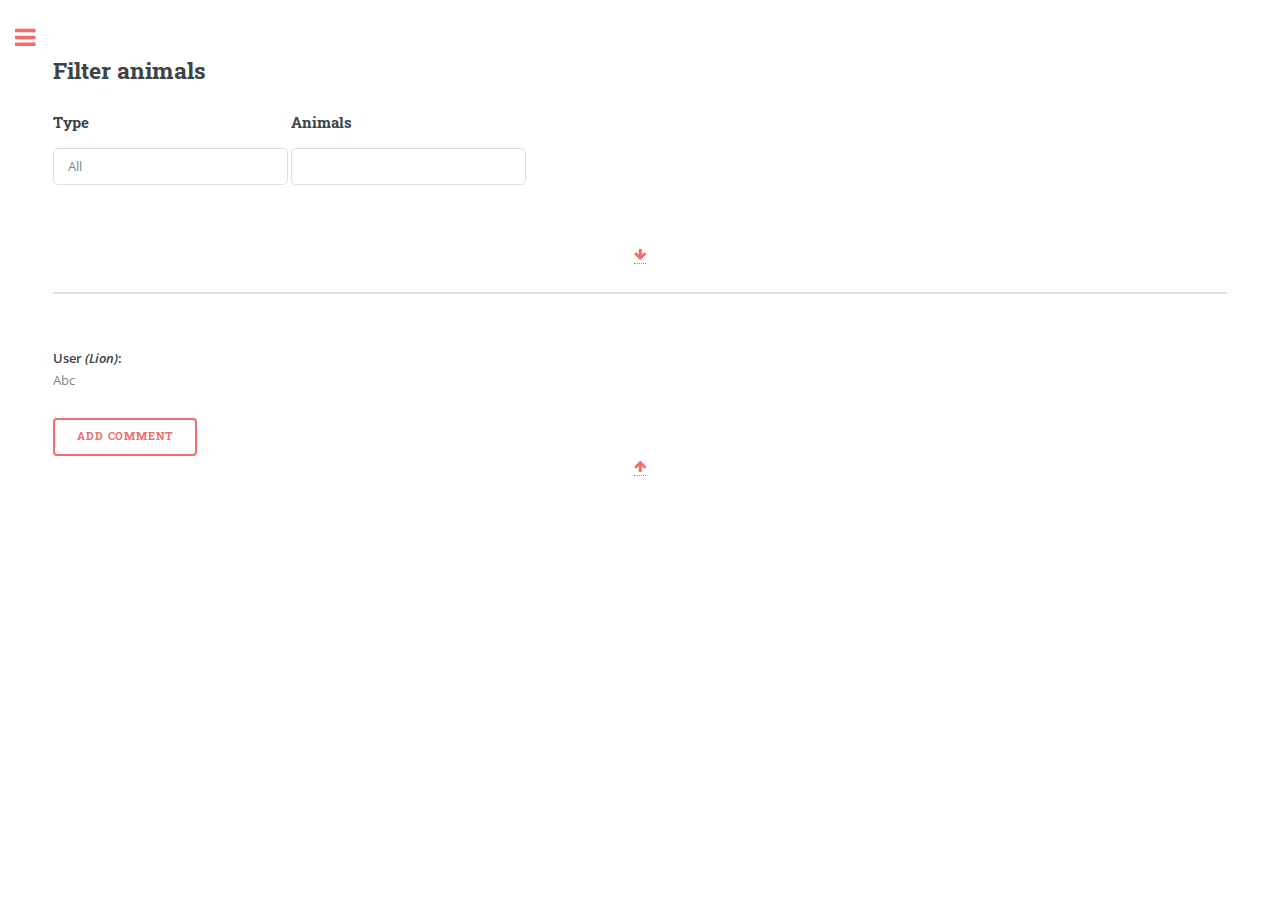
<file: htmlComplete/Comments.html>
<!DOCTYPE HTML>
<html>
	<head>
		<title>WikiEcosystem</title>
		<meta charset="utf-8" />	
		<link rel="stylesheet" href="main.css" />
		<link rel="stylesheet" href="Treant.css">
		<link rel="stylesheet" href="collapsable.css">
		<script src="https://ajax.googleapis.com/ajax/libs/jquery/3.3.1/jquery.min.js"></script>
		<script src="features.js"></script>
	</head>
	<body>
	<div id="wrapper">
		<div id="main">
			<div class="inner">		
				<!--Info grid-->
				<section id="1">
				<h2>Filter animals</h2>
				<div style="width:20%;display:inline-block;margin-bottom:5%;">
				<script>
				function updateOptions(){
					var val = document.getElementById("optType").value;
					window.location.href = "comments.html/type/"+val;
				}
				
				function updateAnimal(){
					var val = document.getElementById("optAnimal").value;
					window.location.href = "comments.html/animal/"+val;
				}
				
				function addComment(){
					if(document.getElementById("comments").innerHTML.indexOf("<form method=\"GET\">") == -1) {
						$("<form method=\"GET\" action=\"comments.html/comment\"><br><input type='text' name='comment' placeholder='Comment'/><br><input type='submit'/></form>").appendTo(document.getElementById("comments"));
					}
				}
				</script>
				<h4>Type</h4>
				<select id="optType" onchange="updateOptions()">
					<option value="0">All</option>
					<option value="1">Mammals</option>
					<option value="2">Birds</option>
					<option value="3">Fish</option>
				</select>
				</div>
				<div style="width:20%;display:inline-block;margin-right:5%;">
				<h4>Animals</h4>
				<select id="optAnimal" onchange="updateAnimal()">
				</select>
				</div>
				<center><a id="link" href="#2"><span class = "mini-icon fa-arrow-down"></span></a></center>
				</section>
				<section id="2">
				<div id="comments">
				<div class="comment"><b>User <i>(Lion)</i>: </b><p>Abc</p></div>
				<button onclick="addComment()">Add comment</button>
				</div>
				<center><a id="link" href="#1"><span class = "mini-icon fa-arrow-up"></span></a></center>
				</section>
			</div>

		</div>

		<!-- Sidebar -->
		<div id="sidebar">
			<div class="inner">
				<!-- Search -->
				<section id="search" class="alt">
					<form name="searchForm" onsubmit="return search()" >
						<input type="text" name="query" id="query" placeholder="Search" />
					</form>
				</section>
				<!-- Menu -->
				<nav id="menu">
					<header class="major">
						<h2>Menu</h2>
					</header>
					<ul>
						<li><a href="index.html">Home</a></li>
						<li><a href="archive.html">Animals</a></li>
						<li><a href="interactive.html">Interactive</a></li>
						<li><a href="login.html">Login</a></li>
						<li><a href="contact.html">Contact</a></li>
					</ul>
				</nav>			
				<!-- Contact -->
				<section>
					<header class="major">
						<h2>Login</h2>
					</header>
					<p>Login to the system to contribute and amend animals</p>
					<ul class="contact">
						<form>
						<li class="fa-user"><input type="text" placeholder="Username"></li>
						<li class="fa-lock"><input type="password" placeholder="Password"></li>
						<li><input type="submit"></li>
						</form>
					</ul>
				</section>
				<!-- Footer -->
				<footer id="footer">
					<p class="copyright"> Design: Team 10</p>
				</footer>
			</div>
		</div>
	</div>

	<!-- Scripts -->
	<script src="jquery.min.js"></script>
	<script src="skel.min.js"></script>
	<script src="util.js"></script>
	<script src="main.js"></script>
	</body>
</html>
</file>
<file: htmlComplete/Treant.css>
.Treant { position: relative; overflow: hidden; padding: 0 !important; }
.Treant > .node,
.Treant > .pseudo { position: absolute; display: block; visibility: hidden;}
.Treant.Treant-loaded .node,
.Treant.Treant-loaded .pseudo { visibility: visible; }
.Treant > .pseudo { width: 0; height: 0; border: none; padding: 0; }
.Treant .collapse-switch { width: 3px; height: 3px; display: block; border: 1px solid black; position: absolute; top: 1px; right: 1px; cursor: pointer; }
.Treant .collapsed .collapse-switch { background-color: #868DEE; }
.Treant > .node img {	border: none; float: left; }
.Treant > .node .node-name { padding: 0; margin-bottom: -1px; text-align: center; }
</file>
<file: htmlComplete/collapsable.css>
.node-text p{ background: #fff; font-family: Verdana; text-align: center;}

.node-name{ font-weight: bolder; }

/* optional Container STYLES */
.chart { height: 600px; width: 900px; margin-top: 10px;  }
.Treant > .node { border-radius: 3px; padding-bottom:-20px;}
.Treant > .node img { width: 120px; height: 100px; }

.Treant .collapse-switch { width: 100%; height: 100%; border: none; }
.Treant .node.collapsed { background-color: #a0e2ff; }
.Treant .node.collapsed .collapse-switch { background: none; }
</file>
<file: htmlComplete/main.css>
@import url("https://fonts.googleapis.com/css?family=Open+Sans:400,600,400italic,600italic|Roboto+Slab:400,700");
@import url("https://maxcdn.bootstrapcdn.com/font-awesome/4.4.0/css/font-awesome.min.css");
	
	#filterList li {
	  text-align: left;
	  cursor: pointer;
	  padding-top: 1%;
	  padding-bottom: 1%;
	  list-style-type: none;
	  background: #eee;
	  font-size: 100%;
	  transition: 0.2s;
	  
	  /* make the list items unselectable */
	  -webkit-user-select: none;
	  -moz-user-select: none;
	  -ms-user-select: none;
	  user-select: none;
	}

	/* Set all odd list items to a different color (zebra-stripes) */
	#filterList li:nth-child(odd) {
	  background: #f9f9f9;
	}

	/* Darker background-color on hover */
	#filterList li:hover {
	  background: #ddd;
	}

	/* When clicked on, add a background color and strike out text */
	#filterList li.checked {
	  background: #888;
	  color: #fff;
	  text-decoration: line-through;
	}
	
	html, body, div, span, applet, object, iframe, h1, h2, h3, h4, h5, h6, p, blockquote, pre, a, abbr, acronym, address, big, cite, code, del, dfn, em, img, ins, kbd, q, s, samp, small, strike, strong, sub, sup, tt, var, b, u, i, center, dl, dt, dd, ol, ul, li, fieldset, form, label, legend, table, caption, tbody, tfoot, thead, tr, th, td, article, aside, canvas, details, embed, figure, figcaption, footer, header, hgroup, menu, nav, output, ruby, section, summary, time, mark, audio, video {
		margin: 0;
		padding: 0;
		border: 0;
		font-size: 100%;
		font: inherit;
		vertical-align: baseline;
	}

	article, aside, details, figcaption, figure, footer, header, hgroup, menu, nav, section {
		display: block;
	}

	body {
		line-height: 1;
	}

	ol, ul {
		list-style: none;
	}

	blockquote, q {
		quotes: none;
	}

	blockquote:before, blockquote:after, q:before, q:after {
		content: '';
		content: none;
	}

	table {
		border-collapse: collapse;
		border-spacing: 0;
	}

	body {
		-webkit-text-size-adjust: none;
	}

/* Box Model */

	*, *:before, *:after {
		-moz-box-sizing: border-box;
		-webkit-box-sizing: border-box;
		box-sizing: border-box;
	}

/* Grid */

	.row {
		border-bottom: solid 1px transparent;
		-moz-box-sizing: border-box;
		-webkit-box-sizing: border-box;
		box-sizing: border-box;
	}

	.row > * {
		float: left;
		-moz-box-sizing: border-box;
		-webkit-box-sizing: border-box;
		box-sizing: border-box;
	}

	.row:after, .row:before {
		content: '';
		display: block;
		clear: both;
		height: 0;
	}

	.row.uniform > * > :first-child {
		margin-top: 0;
	}

	.row.uniform > * > :last-child {
		margin-bottom: 0;
	}

	.row.\30 \25 > * {
		padding: 0 0 0 0em;
	}

	.row.\30 \25 {
		margin: 0 0 -1px 0em;
	}

	.row.uniform.\30 \25 > * {
		padding: 0em 0 0 0em;
	}

	.row.uniform.\30 \25 {
		margin: 0em 0 -1px 0em;
	}

	.row > * {
		padding: 0 0 0 1.5em;
	}

	.row {
		margin: 0 0 -1px -1.5em;
	}

	.row.uniform > * {
		padding: 1.5em 0 0 1.5em;
	}

	.row.uniform {
		margin: -1.5em 0 -1px -1.5em;
	}

	.row.\32 00\25 > * {
		padding: 0 0 0 3em;
	}

	.row.\32 00\25 {
		margin: 0 0 -1px -3em;
	}

	.row.uniform.\32 00\25 > * {
		padding: 3em 0 0 3em;
	}

	.row.uniform.\32 00\25 {
		margin: -3em 0 -1px -3em;
	}

	.row.\31 50\25 > * {
		padding: 0 0 0 2.25em;
	}

	.row.\31 50\25 {
		margin: 0 0 -1px -2.25em;
	}

	.row.uniform.\31 50\25 > * {
		padding: 2.25em 0 0 2.25em;
	}

	.row.uniform.\31 50\25 {
		margin: -2.25em 0 -1px -2.25em;
	}

	.row.\35 0\25 > * {
		padding: 0 0 0 0.75em;
	}

	.row.\35 0\25 {
		margin: 0 0 -1px -0.75em;
	}

	.row.uniform.\35 0\25 > * {
		padding: 0.75em 0 0 0.75em;
	}

	.row.uniform.\35 0\25 {
		margin: -0.75em 0 -1px -0.75em;
	}

	.row.\32 5\25 > * {
		padding: 0 0 0 0.375em;
	}

	.row.\32 5\25 {
		margin: 0 0 -1px -0.375em;
	}

	.row.uniform.\32 5\25 > * {
		padding: 0.375em 0 0 0.375em;
	}

	.row.uniform.\32 5\25 {
		margin: -0.375em 0 -1px -0.375em;
	}

	.\31 2u, .\31 2u\24 {
		width: 100%;
		clear: none;
		margin-left: 0;
	}

	.\31 1u, .\31 1u\24 {
		width: 91.6666666667%;
		clear: none;
		margin-left: 0;
	}

	.\31 0u, .\31 0u\24 {
		width: 83.3333333333%;
		clear: none;
		margin-left: 0;
	}

	.\39 u, .\39 u\24 {
		width: 75%;
		clear: none;
		margin-left: 0;
	}

	.\38 u, .\38 u\24 {
		width: 66.6666666667%;
		clear: none;
		margin-left: 0;
	}

	.\37 u, .\37 u\24 {
		width: 58.3333333333%;
		clear: none;
		margin-left: 0;
	}

	.\36 u, .\36 u\24 {
		width: 50%;
		clear: none;
		margin-left: 0;
	}

	.\35 u, .\35 u\24 {
		width: 41.6666666667%;
		clear: none;
		margin-left: 0;
	}

	.\34 u, .\34 u\24 {
		width: 33.3333333333%;
		clear: none;
		margin-left: 0;
	}

	.\33 u, .\33 u\24 {
		width: 25%;
		clear: none;
		margin-left: 0;
	}

	.\32 u, .\32 u\24 {
		width: 16.6666666667%;
		clear: none;
		margin-left: 0;
	}

	.\31 u, .\31 u\24 {
		width: 8.3333333333%;
		clear: none;
		margin-left: 0;
	}

	.\31 2u\24 + *,
	.\31 1u\24 + *,
	.\31 0u\24 + *,
	.\39 u\24 + *,
	.\38 u\24 + *,
	.\37 u\24 + *,
	.\36 u\24 + *,
	.\35 u\24 + *,
	.\34 u\24 + *,
	.\33 u\24 + *,
	.\32 u\24 + *,
	.\31 u\24 + * {
		clear: left;
	}

	.\-11u {
		margin-left: 91.66667%;
	}

	.\-10u {
		margin-left: 83.33333%;
	}

	.\-9u {
		margin-left: 75%;
	}

	.\-8u {
		margin-left: 66.66667%;
	}

	.\-7u {
		margin-left: 58.33333%;
	}

	.\-6u {
		margin-left: 50%;
	}

	.\-5u {
		margin-left: 41.66667%;
	}

	.\-4u {
		margin-left: 33.33333%;
	}

	.\-3u {
		margin-left: 25%;
	}

	.\-2u {
		margin-left: 16.66667%;
	}

	.\-1u {
		margin-left: 8.33333%;
	}
	.\-88u {
		margin-right: 99%;
	}

	@media screen and (max-width: 1680px) {

		.row > * {
			padding: 0 0 0 1.5em;
		}

		.row {
			margin: 0 0 -1px -1.5em;
		}

		.row.uniform > * {
			padding: 1.5em 0 0 1.5em;
		}

		.row.uniform {
			margin: -1.5em 0 -1px -1.5em;
		}

		.row.\32 00\25 > * {
			padding: 0 0 0 3em;
		}

		.row.\32 00\25 {
			margin: 0 0 -1px -3em;
		}

		.row.uniform.\32 00\25 > * {
			padding: 3em 0 0 3em;
		}

		.row.uniform.\32 00\25 {
			margin: -3em 0 -1px -3em;
		}

		.row.\31 50\25 > * {
			padding: 0 0 0 2.25em;
		}

		.row.\31 50\25 {
			margin: 0 0 -1px -2.25em;
		}

		.row.uniform.\31 50\25 > * {
			padding: 2.25em 0 0 2.25em;
		}

		.row.uniform.\31 50\25 {
			margin: -2.25em 0 -1px -2.25em;
		}

		.row.\35 0\25 > * {
			padding: 0 0 0 0.75em;
		}

		.row.\35 0\25 {
			margin: 0 0 -1px -0.75em;
		}

		.row.uniform.\35 0\25 > * {
			padding: 0.75em 0 0 0.75em;
		}

		.row.uniform.\35 0\25 {
			margin: -0.75em 0 -1px -0.75em;
		}

		.row.\32 5\25 > * {
			padding: 0 0 0 0.375em;
		}

		.row.\32 5\25 {
			margin: 0 0 -1px -0.375em;
		}

		.row.uniform.\32 5\25 > * {
			padding: 0.375em 0 0 0.375em;
		}

		.row.uniform.\32 5\25 {
			margin: -0.375em 0 -1px -0.375em;
		}

		.\31 2u\28xlarge\29, .\31 2u\24\28xlarge\29 {
			width: 100%;
			clear: none;
			margin-left: 0;
		}

		.\31 1u\28xlarge\29, .\31 1u\24\28xlarge\29 {
			width: 91.6666666667%;
			clear: none;
			margin-left: 0;
		}

		.\31 0u\28xlarge\29, .\31 0u\24\28xlarge\29 {
			width: 83.3333333333%;
			clear: none;
			margin-left: 0;
		}

		.\39 u\28xlarge\29, .\39 u\24\28xlarge\29 {
			width: 75%;
			clear: none;
			margin-left: 0;
		}

		.\38 u\28xlarge\29, .\38 u\24\28xlarge\29 {
			width: 66.6666666667%;
			clear: none;
			margin-left: 0;
		}

		.\37 u\28xlarge\29, .\37 u\24\28xlarge\29 {
			width: 58.3333333333%;
			clear: none;
			margin-left: 0;
		}

		.\36 u\28xlarge\29, .\36 u\24\28xlarge\29 {
			width: 50%;
			clear: none;
			margin-left: 0;
		}

		.\35 u\28xlarge\29, .\35 u\24\28xlarge\29 {
			width: 41.6666666667%;
			clear: none;
			margin-left: 0;
		}

		.\34 u\28xlarge\29, .\34 u\24\28xlarge\29 {
			width: 33.3333333333%;
			clear: none;
			margin-left: 0;
		}

		.\33 u\28xlarge\29, .\33 u\24\28xlarge\29 {
			width: 25%;
			clear: none;
			margin-left: 0;
		}

		.\32 u\28xlarge\29, .\32 u\24\28xlarge\29 {
			width: 16.6666666667%;
			clear: none;
			margin-left: 0;
		}

		.\31 u\28xlarge\29, .\31 u\24\28xlarge\29 {
			width: 8.3333333333%;
			clear: none;
			margin-left: 0;
		}

		.\31 2u\24\28xlarge\29 + *,
		.\31 1u\24\28xlarge\29 + *,
		.\31 0u\24\28xlarge\29 + *,
		.\39 u\24\28xlarge\29 + *,
		.\38 u\24\28xlarge\29 + *,
		.\37 u\24\28xlarge\29 + *,
		.\36 u\24\28xlarge\29 + *,
		.\35 u\24\28xlarge\29 + *,
		.\34 u\24\28xlarge\29 + *,
		.\33 u\24\28xlarge\29 + *,
		.\32 u\24\28xlarge\29 + *,
		.\31 u\24\28xlarge\29 + * {
			clear: left;
		}

		.\-11u\28xlarge\29 {
			margin-left: 91.66667%;
		}

		.\-10u\28xlarge\29 {
			margin-left: 83.33333%;
		}

		.\-9u\28xlarge\29 {
			margin-left: 75%;
		}

		.\-8u\28xlarge\29 {
			margin-left: 66.66667%;
		}

		.\-7u\28xlarge\29 {
			margin-left: 58.33333%;
		}

		.\-6u\28xlarge\29 {
			margin-left: 50%;
		}

		.\-5u\28xlarge\29 {
			margin-left: 41.66667%;
		}

		.\-4u\28xlarge\29 {
			margin-left: 33.33333%;
		}

		.\-3u\28xlarge\29 {
			margin-left: 25%;
		}

		.\-2u\28xlarge\29 {
			margin-left: 16.66667%;
		}

		.\-1u\28xlarge\29 {
			margin-left: 8.33333%;
		}

	}

	@media screen and (max-width: 1280px) {

		.row > * {
			padding: 0 0 0 1.5em;
		}

		.row {
			margin: 0 0 -1px -1.5em;
		}

		.row.uniform > * {
			padding: 1.5em 0 0 1.5em;
		}

		.row.uniform {
			margin: -1.5em 0 -1px -1.5em;
		}

		.row.\32 00\25 > * {
			padding: 0 0 0 3em;
		}

		.row.\32 00\25 {
			margin: 0 0 -1px -3em;
		}

		.row.uniform.\32 00\25 > * {
			padding: 3em 0 0 3em;
		}

		.row.uniform.\32 00\25 {
			margin: -3em 0 -1px -3em;
		}

		.row.\31 50\25 > * {
			padding: 0 0 0 2.25em;
		}

		.row.\31 50\25 {
			margin: 0 0 -1px -2.25em;
		}

		.row.uniform.\31 50\25 > * {
			padding: 2.25em 0 0 2.25em;
		}

		.row.uniform.\31 50\25 {
			margin: -2.25em 0 -1px -2.25em;
		}

		.row.\35 0\25 > * {
			padding: 0 0 0 0.75em;
		}

		.row.\35 0\25 {
			margin: 0 0 -1px -0.75em;
		}

		.row.uniform.\35 0\25 > * {
			padding: 0.75em 0 0 0.75em;
		}

		.row.uniform.\35 0\25 {
			margin: -0.75em 0 -1px -0.75em;
		}

		.row.\32 5\25 > * {
			padding: 0 0 0 0.375em;
		}

		.row.\32 5\25 {
			margin: 0 0 -1px -0.375em;
		}

		.row.uniform.\32 5\25 > * {
			padding: 0.375em 0 0 0.375em;
		}

		.row.uniform.\32 5\25 {
			margin: -0.375em 0 -1px -0.375em;
		}

		.\31 2u\28large\29, .\31 2u\24\28large\29 {
			width: 100%;
			clear: none;
			margin-left: 0;
		}

		.\31 1u\28large\29, .\31 1u\24\28large\29 {
			width: 91.6666666667%;
			clear: none;
			margin-left: 0;
		}

		.\31 0u\28large\29, .\31 0u\24\28large\29 {
			width: 83.3333333333%;
			clear: none;
			margin-left: 0;
		}

		.\39 u\28large\29, .\39 u\24\28large\29 {
			width: 75%;
			clear: none;
			margin-left: 0;
		}

		.\38 u\28large\29, .\38 u\24\28large\29 {
			width: 66.6666666667%;
			clear: none;
			margin-left: 0;
		}

		.\37 u\28large\29, .\37 u\24\28large\29 {
			width: 58.3333333333%;
			clear: none;
			margin-left: 0;
		}

		.\36 u\28large\29, .\36 u\24\28large\29 {
			width: 50%;
			clear: none;
			margin-left: 0;
		}

		.\35 u\28large\29, .\35 u\24\28large\29 {
			width: 41.6666666667%;
			clear: none;
			margin-left: 0;
		}

		.\34 u\28large\29, .\34 u\24\28large\29 {
			width: 33.3333333333%;
			clear: none;
			margin-left: 0;
		}

		.\33 u\28large\29, .\33 u\24\28large\29 {
			width: 25%;
			clear: none;
			margin-left: 0;
		}

		.\32 u\28large\29, .\32 u\24\28large\29 {
			width: 16.6666666667%;
			clear: none;
			margin-left: 0;
		}

		.\31 u\28large\29, .\31 u\24\28large\29 {
			width: 8.3333333333%;
			clear: none;
			margin-left: 0;
		}

		.\31 2u\24\28large\29 + *,
		.\31 1u\24\28large\29 + *,
		.\31 0u\24\28large\29 + *,
		.\39 u\24\28large\29 + *,
		.\38 u\24\28large\29 + *,
		.\37 u\24\28large\29 + *,
		.\36 u\24\28large\29 + *,
		.\35 u\24\28large\29 + *,
		.\34 u\24\28large\29 + *,
		.\33 u\24\28large\29 + *,
		.\32 u\24\28large\29 + *,
		.\31 u\24\28large\29 + * {
			clear: left;
		}

		.\-11u\28large\29 {
			margin-left: 91.66667%;
		}

		.\-10u\28large\29 {
			margin-left: 83.33333%;
		}

		.\-9u\28large\29 {
			margin-left: 75%;
		}

		.\-8u\28large\29 {
			margin-left: 66.66667%;
		}

		.\-7u\28large\29 {
			margin-left: 58.33333%;
		}

		.\-6u\28large\29 {
			margin-left: 50%;
		}

		.\-5u\28large\29 {
			margin-left: 41.66667%;
		}

		.\-4u\28large\29 {
			margin-left: 33.33333%;
		}

		.\-3u\28large\29 {
			margin-left: 25%;
		}

		.\-2u\28large\29 {
			margin-left: 16.66667%;
		}

		.\-1u\28large\29 {
			margin-left: 8.33333%;
		}

	}

	@media screen and (max-width: 980px) {

		.row > * {
			padding: 0 0 0 1.5em;
		}

		.row {
			margin: 0 0 -1px -1.5em;
		}

		.row.uniform > * {
			padding: 1.5em 0 0 1.5em;
		}

		.row.uniform {
			margin: -1.5em 0 -1px -1.5em;
		}

		.row.\32 00\25 > * {
			padding: 0 0 0 3em;
		}

		.row.\32 00\25 {
			margin: 0 0 -1px -3em;
		}

		.row.uniform.\32 00\25 > * {
			padding: 3em 0 0 3em;
		}

		.row.uniform.\32 00\25 {
			margin: -3em 0 -1px -3em;
		}

		.row.\31 50\25 > * {
			padding: 0 0 0 2.25em;
		}

		.row.\31 50\25 {
			margin: 0 0 -1px -2.25em;
		}

		.row.uniform.\31 50\25 > * {
			padding: 2.25em 0 0 2.25em;
		}

		.row.uniform.\31 50\25 {
			margin: -2.25em 0 -1px -2.25em;
		}

		.row.\35 0\25 > * {
			padding: 0 0 0 0.75em;
		}

		.row.\35 0\25 {
			margin: 0 0 -1px -0.75em;
		}

		.row.uniform.\35 0\25 > * {
			padding: 0.75em 0 0 0.75em;
		}

		.row.uniform.\35 0\25 {
			margin: -0.75em 0 -1px -0.75em;
		}

		.row.\32 5\25 > * {
			padding: 0 0 0 0.375em;
		}

		.row.\32 5\25 {
			margin: 0 0 -1px -0.375em;
		}

		.row.uniform.\32 5\25 > * {
			padding: 0.375em 0 0 0.375em;
		}

		.row.uniform.\32 5\25 {
			margin: -0.375em 0 -1px -0.375em;
		}

		.\31 2u\28medium\29, .\31 2u\24\28medium\29 {
			width: 100%;
			clear: none;
			margin-left: 0;
		}

		.\31 1u\28medium\29, .\31 1u\24\28medium\29 {
			width: 91.6666666667%;
			clear: none;
			margin-left: 0;
		}

		.\31 0u\28medium\29, .\31 0u\24\28medium\29 {
			width: 83.3333333333%;
			clear: none;
			margin-left: 0;
		}

		.\39 u\28medium\29, .\39 u\24\28medium\29 {
			width: 75%;
			clear: none;
			margin-left: 0;
		}

		.\38 u\28medium\29, .\38 u\24\28medium\29 {
			width: 66.6666666667%;
			clear: none;
			margin-left: 0;
		}

		.\37 u\28medium\29, .\37 u\24\28medium\29 {
			width: 58.3333333333%;
			clear: none;
			margin-left: 0;
		}

		.\36 u\28medium\29, .\36 u\24\28medium\29 {
			width: 50%;
			clear: none;
			margin-left: 0;
		}

		.\35 u\28medium\29, .\35 u\24\28medium\29 {
			width: 41.6666666667%;
			clear: none;
			margin-left: 0;
		}

		.\34 u\28medium\29, .\34 u\24\28medium\29 {
			width: 33.3333333333%;
			clear: none;
			margin-left: 0;
		}

		.\33 u\28medium\29, .\33 u\24\28medium\29 {
			width: 25%;
			clear: none;
			margin-left: 0;
		}

		.\32 u\28medium\29, .\32 u\24\28medium\29 {
			width: 16.6666666667%;
			clear: none;
			margin-left: 0;
		}

		.\31 u\28medium\29, .\31 u\24\28medium\29 {
			width: 8.3333333333%;
			clear: none;
			margin-left: 0;
		}

		.\31 2u\24\28medium\29 + *,
		.\31 1u\24\28medium\29 + *,
		.\31 0u\24\28medium\29 + *,
		.\39 u\24\28medium\29 + *,
		.\38 u\24\28medium\29 + *,
		.\37 u\24\28medium\29 + *,
		.\36 u\24\28medium\29 + *,
		.\35 u\24\28medium\29 + *,
		.\34 u\24\28medium\29 + *,
		.\33 u\24\28medium\29 + *,
		.\32 u\24\28medium\29 + *,
		.\31 u\24\28medium\29 + * {
			clear: left;
		}

		.\-11u\28medium\29 {
			margin-left: 91.66667%;
		}

		.\-10u\28medium\29 {
			margin-left: 83.33333%;
		}

		.\-9u\28medium\29 {
			margin-left: 75%;
		}

		.\-8u\28medium\29 {
			margin-left: 66.66667%;
		}

		.\-7u\28medium\29 {
			margin-left: 58.33333%;
		}

		.\-6u\28medium\29 {
			margin-left: 50%;
		}

		.\-5u\28medium\29 {
			margin-left: 41.66667%;
		}

		.\-4u\28medium\29 {
			margin-left: 33.33333%;
		}

		.\-3u\28medium\29 {
			margin-left: 25%;
		}

		.\-2u\28medium\29 {
			margin-left: 16.66667%;
		}

		.\-1u\28medium\29 {
			margin-left: 8.33333%;
		}

	}

	@media screen and (max-width: 736px) {

		.row > * {
			padding: 0 0 0 1.5em;
		}

		.row {
			margin: 0 0 -1px -1.5em;
		}

		.row.uniform > * {
			padding: 1.5em 0 0 1.5em;
		}

		.row.uniform {
			margin: -1.5em 0 -1px -1.5em;
		}

		.row.\32 00\25 > * {
			padding: 0 0 0 3em;
		}

		.row.\32 00\25 {
			margin: 0 0 -1px -3em;
		}

		.row.uniform.\32 00\25 > * {
			padding: 3em 0 0 3em;
		}

		.row.uniform.\32 00\25 {
			margin: -3em 0 -1px -3em;
		}

		.row.\31 50\25 > * {
			padding: 0 0 0 2.25em;
		}

		.row.\31 50\25 {
			margin: 0 0 -1px -2.25em;
		}

		.row.uniform.\31 50\25 > * {
			padding: 2.25em 0 0 2.25em;
		}

		.row.uniform.\31 50\25 {
			margin: -2.25em 0 -1px -2.25em;
		}

		.row.\35 0\25 > * {
			padding: 0 0 0 0.75em;
		}

		.row.\35 0\25 {
			margin: 0 0 -1px -0.75em;
		}

		.row.uniform.\35 0\25 > * {
			padding: 0.75em 0 0 0.75em;
		}

		.row.uniform.\35 0\25 {
			margin: -0.75em 0 -1px -0.75em;
		}

		.row.\32 5\25 > * {
			padding: 0 0 0 0.375em;
		}

		.row.\32 5\25 {
			margin: 0 0 -1px -0.375em;
		}

		.row.uniform.\32 5\25 > * {
			padding: 0.375em 0 0 0.375em;
		}

		.row.uniform.\32 5\25 {
			margin: -0.375em 0 -1px -0.375em;
		}

		.\31 2u\28small\29, .\31 2u\24\28small\29 {
			width: 100%;
			clear: none;
			margin-left: 0;
		}

		.\31 1u\28small\29, .\31 1u\24\28small\29 {
			width: 91.6666666667%;
			clear: none;
			margin-left: 0;
		}

		.\31 0u\28small\29, .\31 0u\24\28small\29 {
			width: 83.3333333333%;
			clear: none;
			margin-left: 0;
		}

		.\39 u\28small\29, .\39 u\24\28small\29 {
			width: 75%;
			clear: none;
			margin-left: 0;
		}

		.\38 u\28small\29, .\38 u\24\28small\29 {
			width: 66.6666666667%;
			clear: none;
			margin-left: 0;
		}

		.\37 u\28small\29, .\37 u\24\28small\29 {
			width: 58.3333333333%;
			clear: none;
			margin-left: 0;
		}

		.\36 u\28small\29, .\36 u\24\28small\29 {
			width: 50%;
			clear: none;
			margin-left: 0;
		}

		.\35 u\28small\29, .\35 u\24\28small\29 {
			width: 41.6666666667%;
			clear: none;
			margin-left: 0;
		}

		.\34 u\28small\29, .\34 u\24\28small\29 {
			width: 33.3333333333%;
			clear: none;
			margin-left: 0;
		}

		.\33 u\28small\29, .\33 u\24\28small\29 {
			width: 25%;
			clear: none;
			margin-left: 0;
		}

		.\32 u\28small\29, .\32 u\24\28small\29 {
			width: 16.6666666667%;
			clear: none;
			margin-left: 0;
		}

		.\31 u\28small\29, .\31 u\24\28small\29 {
			width: 8.3333333333%;
			clear: none;
			margin-left: 0;
		}

		.\31 2u\24\28small\29 + *,
		.\31 1u\24\28small\29 + *,
		.\31 0u\24\28small\29 + *,
		.\39 u\24\28small\29 + *,
		.\38 u\24\28small\29 + *,
		.\37 u\24\28small\29 + *,
		.\36 u\24\28small\29 + *,
		.\35 u\24\28small\29 + *,
		.\34 u\24\28small\29 + *,
		.\33 u\24\28small\29 + *,
		.\32 u\24\28small\29 + *,
		.\31 u\24\28small\29 + * {
			clear: left;
		}

		.\-11u\28small\29 {
			margin-left: 91.66667%;
		}

		.\-10u\28small\29 {
			margin-left: 83.33333%;
		}

		.\-9u\28small\29 {
			margin-left: 75%;
		}

		.\-8u\28small\29 {
			margin-left: 66.66667%;
		}

		.\-7u\28small\29 {
			margin-left: 58.33333%;
		}

		.\-6u\28small\29 {
			margin-left: 50%;
		}

		.\-5u\28small\29 {
			margin-left: 41.66667%;
		}

		.\-4u\28small\29 {
			margin-left: 33.33333%;
		}

		.\-3u\28small\29 {
			margin-left: 25%;
		}

		.\-2u\28small\29 {
			margin-left: 16.66667%;
		}

		.\-1u\28small\29 {
			margin-left: 8.33333%;
		}

	}

	@media screen and (max-width: 480px) {

		.row > * {
			padding: 0 0 0 1.5em;
		}

		.row {
			margin: 0 0 -1px -1.5em;
		}

		.row.uniform > * {
			padding: 1.5em 0 0 1.5em;
		}

		.row.uniform {
			margin: -1.5em 0 -1px -1.5em;
		}

		.row.\32 00\25 > * {
			padding: 0 0 0 3em;
		}

		.row.\32 00\25 {
			margin: 0 0 -1px -3em;
		}

		.row.uniform.\32 00\25 > * {
			padding: 3em 0 0 3em;
		}

		.row.uniform.\32 00\25 {
			margin: -3em 0 -1px -3em;
		}

		.row.\31 50\25 > * {
			padding: 0 0 0 2.25em;
		}

		.row.\31 50\25 {
			margin: 0 0 -1px -2.25em;
		}

		.row.uniform.\31 50\25 > * {
			padding: 2.25em 0 0 2.25em;
		}

		.row.uniform.\31 50\25 {
			margin: -2.25em 0 -1px -2.25em;
		}

		.row.\35 0\25 > * {
			padding: 0 0 0 0.75em;
		}

		.row.\35 0\25 {
			margin: 0 0 -1px -0.75em;
		}

		.row.uniform.\35 0\25 > * {
			padding: 0.75em 0 0 0.75em;
		}

		.row.uniform.\35 0\25 {
			margin: -0.75em 0 -1px -0.75em;
		}

		.row.\32 5\25 > * {
			padding: 0 0 0 0.375em;
		}

		.row.\32 5\25 {
			margin: 0 0 -1px -0.375em;
		}

		.row.uniform.\32 5\25 > * {
			padding: 0.375em 0 0 0.375em;
		}

		.row.uniform.\32 5\25 {
			margin: -0.375em 0 -1px -0.375em;
		}

		.\31 2u\28xsmall\29, .\31 2u\24\28xsmall\29 {
			width: 100%;
			clear: none;
			margin-left: 0;
		}

		.\31 1u\28xsmall\29, .\31 1u\24\28xsmall\29 {
			width: 91.6666666667%;
			clear: none;
			margin-left: 0;
		}

		.\31 0u\28xsmall\29, .\31 0u\24\28xsmall\29 {
			width: 83.3333333333%;
			clear: none;
			margin-left: 0;
		}

		.\39 u\28xsmall\29, .\39 u\24\28xsmall\29 {
			width: 75%;
			clear: none;
			margin-left: 0;
		}

		.\38 u\28xsmall\29, .\38 u\24\28xsmall\29 {
			width: 66.6666666667%;
			clear: none;
			margin-left: 0;
		}

		.\37 u\28xsmall\29, .\37 u\24\28xsmall\29 {
			width: 58.3333333333%;
			clear: none;
			margin-left: 0;
		}

		.\36 u\28xsmall\29, .\36 u\24\28xsmall\29 {
			width: 50%;
			clear: none;
			margin-left: 0;
		}

		.\35 u\28xsmall\29, .\35 u\24\28xsmall\29 {
			width: 41.6666666667%;
			clear: none;
			margin-left: 0;
		}

		.\34 u\28xsmall\29, .\34 u\24\28xsmall\29 {
			width: 33.3333333333%;
			clear: none;
			margin-left: 0;
		}

		.\33 u\28xsmall\29, .\33 u\24\28xsmall\29 {
			width: 25%;
			clear: none;
			margin-left: 0;
		}

		.\32 u\28xsmall\29, .\32 u\24\28xsmall\29 {
			width: 16.6666666667%;
			clear: none;
			margin-left: 0;
		}

		.\31 u\28xsmall\29, .\31 u\24\28xsmall\29 {
			width: 8.3333333333%;
			clear: none;
			margin-left: 0;
		}

		.\31 2u\24\28xsmall\29 + *,
		.\31 1u\24\28xsmall\29 + *,
		.\31 0u\24\28xsmall\29 + *,
		.\39 u\24\28xsmall\29 + *,
		.\38 u\24\28xsmall\29 + *,
		.\37 u\24\28xsmall\29 + *,
		.\36 u\24\28xsmall\29 + *,
		.\35 u\24\28xsmall\29 + *,
		.\34 u\24\28xsmall\29 + *,
		.\33 u\24\28xsmall\29 + *,
		.\32 u\24\28xsmall\29 + *,
		.\31 u\24\28xsmall\29 + * {
			clear: left;
		}

		.\-11u\28xsmall\29 {
			margin-left: 91.66667%;
		}

		.\-10u\28xsmall\29 {
			margin-left: 83.33333%;
		}

		.\-9u\28xsmall\29 {
			margin-left: 75%;
		}

		.\-8u\28xsmall\29 {
			margin-left: 66.66667%;
		}

		.\-7u\28xsmall\29 {
			margin-left: 58.33333%;
		}

		.\-6u\28xsmall\29 {
			margin-left: 50%;
		}

		.\-5u\28xsmall\29 {
			margin-left: 41.66667%;
		}

		.\-4u\28xsmall\29 {
			margin-left: 33.33333%;
		}

		.\-3u\28xsmall\29 {
			margin-left: 25%;
		}

		.\-2u\28xsmall\29 {
			margin-left: 16.66667%;
		}

		.\-1u\28xsmall\29 {
			margin-left: 8.33333%;
		}

	}

	@media screen and (max-width: 360px) {

		.row > * {
			padding: 0 0 0 1.5em;
		}

		.row {
			margin: 0 0 -1px -1.5em;
		}

		.row.uniform > * {
			padding: 1.5em 0 0 1.5em;
		}

		.row.uniform {
			margin: -1.5em 0 -1px -1.5em;
		}

		.row.\32 00\25 > * {
			padding: 0 0 0 3em;
		}

		.row.\32 00\25 {
			margin: 0 0 -1px -3em;
		}

		.row.uniform.\32 00\25 > * {
			padding: 3em 0 0 3em;
		}

		.row.uniform.\32 00\25 {
			margin: -3em 0 -1px -3em;
		}

		.row.\31 50\25 > * {
			padding: 0 0 0 2.25em;
		}

		.row.\31 50\25 {
			margin: 0 0 -1px -2.25em;
		}

		.row.uniform.\31 50\25 > * {
			padding: 2.25em 0 0 2.25em;
		}

		.row.uniform.\31 50\25 {
			margin: -2.25em 0 -1px -2.25em;
		}

		.row.\35 0\25 > * {
			padding: 0 0 0 0.75em;
		}

		.row.\35 0\25 {
			margin: 0 0 -1px -0.75em;
		}

		.row.uniform.\35 0\25 > * {
			padding: 0.75em 0 0 0.75em;
		}

		.row.uniform.\35 0\25 {
			margin: -0.75em 0 -1px -0.75em;
		}

		.row.\32 5\25 > * {
			padding: 0 0 0 0.375em;
		}

		.row.\32 5\25 {
			margin: 0 0 -1px -0.375em;
		}

		.row.uniform.\32 5\25 > * {
			padding: 0.375em 0 0 0.375em;
		}

		.row.uniform.\32 5\25 {
			margin: -0.375em 0 -1px -0.375em;
		}

		.\31 2u\28xxsmall\29, .\31 2u\24\28xxsmall\29 {
			width: 100%;
			clear: none;
			margin-left: 0;
		}

		.\31 1u\28xxsmall\29, .\31 1u\24\28xxsmall\29 {
			width: 91.6666666667%;
			clear: none;
			margin-left: 0;
		}

		.\31 0u\28xxsmall\29, .\31 0u\24\28xxsmall\29 {
			width: 83.3333333333%;
			clear: none;
			margin-left: 0;
		}

		.\39 u\28xxsmall\29, .\39 u\24\28xxsmall\29 {
			width: 75%;
			clear: none;
			margin-left: 0;
		}

		.\38 u\28xxsmall\29, .\38 u\24\28xxsmall\29 {
			width: 66.6666666667%;
			clear: none;
			margin-left: 0;
		}

		.\37 u\28xxsmall\29, .\37 u\24\28xxsmall\29 {
			width: 58.3333333333%;
			clear: none;
			margin-left: 0;
		}

		.\36 u\28xxsmall\29, .\36 u\24\28xxsmall\29 {
			width: 50%;
			clear: none;
			margin-left: 0;
		}

		.\35 u\28xxsmall\29, .\35 u\24\28xxsmall\29 {
			width: 41.6666666667%;
			clear: none;
			margin-left: 0;
		}

		.\34 u\28xxsmall\29, .\34 u\24\28xxsmall\29 {
			width: 33.3333333333%;
			clear: none;
			margin-left: 0;
		}

		.\33 u\28xxsmall\29, .\33 u\24\28xxsmall\29 {
			width: 25%;
			clear: none;
			margin-left: 0;
		}

		.\32 u\28xxsmall\29, .\32 u\24\28xxsmall\29 {
			width: 16.6666666667%;
			clear: none;
			margin-left: 0;
		}

		.\31 u\28xxsmall\29, .\31 u\24\28xxsmall\29 {
			width: 8.3333333333%;
			clear: none;
			margin-left: 0;
		}

		.\31 2u\24\28xxsmall\29 + *,
		.\31 1u\24\28xxsmall\29 + *,
		.\31 0u\24\28xxsmall\29 + *,
		.\39 u\24\28xxsmall\29 + *,
		.\38 u\24\28xxsmall\29 + *,
		.\37 u\24\28xxsmall\29 + *,
		.\36 u\24\28xxsmall\29 + *,
		.\35 u\24\28xxsmall\29 + *,
		.\34 u\24\28xxsmall\29 + *,
		.\33 u\24\28xxsmall\29 + *,
		.\32 u\24\28xxsmall\29 + *,
		.\31 u\24\28xxsmall\29 + * {
			clear: left;
		}

		.\-11u\28xxsmall\29 {
			margin-left: 91.66667%;
		}

		.\-10u\28xxsmall\29 {
			margin-left: 83.33333%;
		}

		.\-9u\28xxsmall\29 {
			margin-left: 75%;
		}

		.\-8u\28xxsmall\29 {
			margin-left: 66.66667%;
		}

		.\-7u\28xxsmall\29 {
			margin-left: 58.33333%;
		}

		.\-6u\28xxsmall\29 {
			margin-left: 50%;
		}

		.\-5u\28xxsmall\29 {
			margin-left: 41.66667%;
		}

		.\-4u\28xxsmall\29 {
			margin-left: 33.33333%;
		}

		.\-3u\28xxsmall\29 {
			margin-left: 25%;
		}

		.\-2u\28xxsmall\29 {
			margin-left: 16.66667%;
		}

		.\-1u\28xxsmall\29 {
			margin-left: 8.33333%;
		}

	}

	@media screen and (min-width: 1681px) {

		.row > * {
			padding: 0 0 0 1.5em;
		}

		.row {
			margin: 0 0 -1px -1.5em;
		}

		.row.uniform > * {
			padding: 1.5em 0 0 1.5em;
		}

		.row.uniform {
			margin: -1.5em 0 -1px -1.5em;
		}

		.row.\32 00\25 > * {
			padding: 0 0 0 3em;
		}

		.row.\32 00\25 {
			margin: 0 0 -1px -3em;
		}

		.row.uniform.\32 00\25 > * {
			padding: 3em 0 0 3em;
		}

		.row.uniform.\32 00\25 {
			margin: -3em 0 -1px -3em;
		}

		.row.\31 50\25 > * {
			padding: 0 0 0 2.25em;
		}

		.row.\31 50\25 {
			margin: 0 0 -1px -2.25em;
		}

		.row.uniform.\31 50\25 > * {
			padding: 2.25em 0 0 2.25em;
		}

		.row.uniform.\31 50\25 {
			margin: -2.25em 0 -1px -2.25em;
		}

		.row.\35 0\25 > * {
			padding: 0 0 0 0.75em;
		}

		.row.\35 0\25 {
			margin: 0 0 -1px -0.75em;
		}

		.row.uniform.\35 0\25 > * {
			padding: 0.75em 0 0 0.75em;
		}

		.row.uniform.\35 0\25 {
			margin: -0.75em 0 -1px -0.75em;
		}

		.row.\32 5\25 > * {
			padding: 0 0 0 0.375em;
		}

		.row.\32 5\25 {
			margin: 0 0 -1px -0.375em;
		}

		.row.uniform.\32 5\25 > * {
			padding: 0.375em 0 0 0.375em;
		}

		.row.uniform.\32 5\25 {
			margin: -0.375em 0 -1px -0.375em;
		}

		.\31 2u\28xlarge-to-max\29, .\31 2u\24\28xlarge-to-max\29 {
			width: 100%;
			clear: none;
			margin-left: 0;
		}

		.\31 1u\28xlarge-to-max\29, .\31 1u\24\28xlarge-to-max\29 {
			width: 91.6666666667%;
			clear: none;
			margin-left: 0;
		}

		.\31 0u\28xlarge-to-max\29, .\31 0u\24\28xlarge-to-max\29 {
			width: 83.3333333333%;
			clear: none;
			margin-left: 0;
		}

		.\39 u\28xlarge-to-max\29, .\39 u\24\28xlarge-to-max\29 {
			width: 75%;
			clear: none;
			margin-left: 0;
		}

		.\38 u\28xlarge-to-max\29, .\38 u\24\28xlarge-to-max\29 {
			width: 66.6666666667%;
			clear: none;
			margin-left: 0;
		}

		.\37 u\28xlarge-to-max\29, .\37 u\24\28xlarge-to-max\29 {
			width: 58.3333333333%;
			clear: none;
			margin-left: 0;
		}

		.\36 u\28xlarge-to-max\29, .\36 u\24\28xlarge-to-max\29 {
			width: 50%;
			clear: none;
			margin-left: 0;
		}

		.\35 u\28xlarge-to-max\29, .\35 u\24\28xlarge-to-max\29 {
			width: 41.6666666667%;
			clear: none;
			margin-left: 0;
		}

		.\34 u\28xlarge-to-max\29, .\34 u\24\28xlarge-to-max\29 {
			width: 33.3333333333%;
			clear: none;
			margin-left: 0;
		}

		.\33 u\28xlarge-to-max\29, .\33 u\24\28xlarge-to-max\29 {
			width: 25%;
			clear: none;
			margin-left: 0;
		}

		.\32 u\28xlarge-to-max\29, .\32 u\24\28xlarge-to-max\29 {
			width: 16.6666666667%;
			clear: none;
			margin-left: 0;
		}

		.\31 u\28xlarge-to-max\29, .\31 u\24\28xlarge-to-max\29 {
			width: 8.3333333333%;
			clear: none;
			margin-left: 0;
		}

		.\31 2u\24\28xlarge-to-max\29 + *,
		.\31 1u\24\28xlarge-to-max\29 + *,
		.\31 0u\24\28xlarge-to-max\29 + *,
		.\39 u\24\28xlarge-to-max\29 + *,
		.\38 u\24\28xlarge-to-max\29 + *,
		.\37 u\24\28xlarge-to-max\29 + *,
		.\36 u\24\28xlarge-to-max\29 + *,
		.\35 u\24\28xlarge-to-max\29 + *,
		.\34 u\24\28xlarge-to-max\29 + *,
		.\33 u\24\28xlarge-to-max\29 + *,
		.\32 u\24\28xlarge-to-max\29 + *,
		.\31 u\24\28xlarge-to-max\29 + * {
			clear: left;
		}

		.\-11u\28xlarge-to-max\29 {
			margin-left: 91.66667%;
		}

		.\-10u\28xlarge-to-max\29 {
			margin-left: 83.33333%;
		}

		.\-9u\28xlarge-to-max\29 {
			margin-left: 75%;
		}

		.\-8u\28xlarge-to-max\29 {
			margin-left: 66.66667%;
		}

		.\-7u\28xlarge-to-max\29 {
			margin-left: 58.33333%;
		}

		.\-6u\28xlarge-to-max\29 {
			margin-left: 50%;
		}

		.\-5u\28xlarge-to-max\29 {
			margin-left: 41.66667%;
		}

		.\-4u\28xlarge-to-max\29 {
			margin-left: 33.33333%;
		}

		.\-3u\28xlarge-to-max\29 {
			margin-left: 25%;
		}

		.\-2u\28xlarge-to-max\29 {
			margin-left: 16.66667%;
		}

		.\-1u\28xlarge-to-max\29 {
			margin-left: 8.33333%;
		}

	}

	@media screen and (min-width: 481px) and (max-width: 1680px) {

		.row > * {
			padding: 0 0 0 1.5em;
		}

		.row {
			margin: 0 0 -1px -1.5em;
		}

		.row.uniform > * {
			padding: 1.5em 0 0 1.5em;
		}

		.row.uniform {
			margin: -1.5em 0 -1px -1.5em;
		}

		.row.\32 00\25 > * {
			padding: 0 0 0 3em;
		}

		.row.\32 00\25 {
			margin: 0 0 -1px -3em;
		}

		.row.uniform.\32 00\25 > * {
			padding: 3em 0 0 3em;
		}

		.row.uniform.\32 00\25 {
			margin: -3em 0 -1px -3em;
		}

		.row.\31 50\25 > * {
			padding: 0 0 0 2.25em;
		}

		.row.\31 50\25 {
			margin: 0 0 -1px -2.25em;
		}

		.row.uniform.\31 50\25 > * {
			padding: 2.25em 0 0 2.25em;
		}

		.row.uniform.\31 50\25 {
			margin: -2.25em 0 -1px -2.25em;
		}

		.row.\35 0\25 > * {
			padding: 0 0 0 0.75em;
		}

		.row.\35 0\25 {
			margin: 0 0 -1px -0.75em;
		}

		.row.uniform.\35 0\25 > * {
			padding: 0.75em 0 0 0.75em;
		}

		.row.uniform.\35 0\25 {
			margin: -0.75em 0 -1px -0.75em;
		}

		.row.\32 5\25 > * {
			padding: 0 0 0 0.375em;
		}

		.row.\32 5\25 {
			margin: 0 0 -1px -0.375em;
		}

		.row.uniform.\32 5\25 > * {
			padding: 0.375em 0 0 0.375em;
		}

		.row.uniform.\32 5\25 {
			margin: -0.375em 0 -1px -0.375em;
		}

		.\31 2u\28small-to-xlarge\29, .\31 2u\24\28small-to-xlarge\29 {
			width: 100%;
			clear: none;
			margin-left: 0;
		}

		.\31 1u\28small-to-xlarge\29, .\31 1u\24\28small-to-xlarge\29 {
			width: 91.6666666667%;
			clear: none;
			margin-left: 0;
		}

		.\31 0u\28small-to-xlarge\29, .\31 0u\24\28small-to-xlarge\29 {
			width: 83.3333333333%;
			clear: none;
			margin-left: 0;
		}

		.\39 u\28small-to-xlarge\29, .\39 u\24\28small-to-xlarge\29 {
			width: 75%;
			clear: none;
			margin-left: 0;
		}

		.\38 u\28small-to-xlarge\29, .\38 u\24\28small-to-xlarge\29 {
			width: 66.6666666667%;
			clear: none;
			margin-left: 0;
		}

		.\37 u\28small-to-xlarge\29, .\37 u\24\28small-to-xlarge\29 {
			width: 58.3333333333%;
			clear: none;
			margin-left: 0;
		}

		.\36 u\28small-to-xlarge\29, .\36 u\24\28small-to-xlarge\29 {
			width: 50%;
			clear: none;
			margin-left: 0;
		}

		.\35 u\28small-to-xlarge\29, .\35 u\24\28small-to-xlarge\29 {
			width: 41.6666666667%;
			clear: none;
			margin-left: 0;
		}

		.\34 u\28small-to-xlarge\29, .\34 u\24\28small-to-xlarge\29 {
			width: 33.3333333333%;
			clear: none;
			margin-left: 0;
		}

		.\33 u\28small-to-xlarge\29, .\33 u\24\28small-to-xlarge\29 {
			width: 25%;
			clear: none;
			margin-left: 0;
		}

		.\32 u\28small-to-xlarge\29, .\32 u\24\28small-to-xlarge\29 {
			width: 16.6666666667%;
			clear: none;
			margin-left: 0;
		}

		.\31 u\28small-to-xlarge\29, .\31 u\24\28small-to-xlarge\29 {
			width: 8.3333333333%;
			clear: none;
			margin-left: 0;
		}

		.\31 2u\24\28small-to-xlarge\29 + *,
		.\31 1u\24\28small-to-xlarge\29 + *,
		.\31 0u\24\28small-to-xlarge\29 + *,
		.\39 u\24\28small-to-xlarge\29 + *,
		.\38 u\24\28small-to-xlarge\29 + *,
		.\37 u\24\28small-to-xlarge\29 + *,
		.\36 u\24\28small-to-xlarge\29 + *,
		.\35 u\24\28small-to-xlarge\29 + *,
		.\34 u\24\28small-to-xlarge\29 + *,
		.\33 u\24\28small-to-xlarge\29 + *,
		.\32 u\24\28small-to-xlarge\29 + *,
		.\31 u\24\28small-to-xlarge\29 + * {
			clear: left;
		}

		.\-11u\28small-to-xlarge\29 {
			margin-left: 91.66667%;
		}

		.\-10u\28small-to-xlarge\29 {
			margin-left: 83.33333%;
		}

		.\-9u\28small-to-xlarge\29 {
			margin-left: 75%;
		}

		.\-8u\28small-to-xlarge\29 {
			margin-left: 66.66667%;
		}

		.\-7u\28small-to-xlarge\29 {
			margin-left: 58.33333%;
		}

		.\-6u\28small-to-xlarge\29 {
			margin-left: 50%;
		}

		.\-5u\28small-to-xlarge\29 {
			margin-left: 41.66667%;
		}

		.\-4u\28small-to-xlarge\29 {
			margin-left: 33.33333%;
		}

		.\-3u\28small-to-xlarge\29 {
			margin-left: 25%;
		}

		.\-2u\28small-to-xlarge\29 {
			margin-left: 16.66667%;
		}

		.\-1u\28small-to-xlarge\29 {
			margin-left: 8.33333%;
		}

	}

/* Basic */

	@-ms-viewport {
		width: device-width;
	}

	body {
		-ms-overflow-style: scrollbar;
	}

	@media screen and (max-width: 480px) {

		html, body {
			min-width: 320px;
		}

	}

	body {
		background: #ffffff;
	}

		body.is-loading *, body.is-loading *:before, body.is-loading *:after, body.is-resizing *, body.is-resizing *:before, body.is-resizing *:after {
			-moz-animation: none !important;
			-webkit-animation: none !important;
			-ms-animation: none !important;
			animation: none !important;
			-moz-transition: none !important;
			-webkit-transition: none !important;
			-ms-transition: none !important;
			transition: none !important;
		}

/* Type */

	body, input, select, textarea {
		color: #7f888f;
		font-family: "Open Sans", sans-serif;
		font-size: 13pt;
		font-weight: 400;
		line-height: 1.65;
	}

		@media screen and (max-width: 1680px) {

			body, input, select, textarea {
				font-size: 11pt;
			}

		}

		@media screen and (max-width: 1280px) {

			body, input, select, textarea {
				font-size: 10pt;
			}

		}

		@media screen and (max-width: 360px) {

			body, input, select, textarea {
				font-size: 9pt;
			}

		}

	a {
		-moz-transition: color 0.2s ease-in-out, border-bottom-color 0.2s ease-in-out;
		-webkit-transition: color 0.2s ease-in-out, border-bottom-color 0.2s ease-in-out;
		-ms-transition: color 0.2s ease-in-out, border-bottom-color 0.2s ease-in-out;
		transition: color 0.2s ease-in-out, border-bottom-color 0.2s ease-in-out;
		border-bottom: dotted 1px;
		color: #f56a6a;
		text-decoration: none;
	}

		a:hover {
			border-bottom-color: #f56a6a;
			color: #f56a6a !important;
		}

			a:hover strong {
				color: inherit;
			}

	strong, b {
		color: #3d4449;
		font-weight: 600;
	}

	em, i {
		font-style: italic;
	}

	p {
		margin: 0 0 2em 0;
	}

	h1, h2, h3, h4, h5, h6 {
		color: #3d4449;
		font-family: "Roboto Slab", serif;
		font-weight: 700;
		line-height: 1.5;
		margin: 0 0 1em 0;
	}

		h1 a, h2 a, h3 a, h4 a, h5 a, h6 a {
			color: inherit;
			text-decoration: none;
		}

	h1 {
		font-size: 4em;
		margin: 0 0 0.5em 0;
		line-height: 1.3;
	}

	h2 {
		font-size: 1.75em;
	}

	h3 {
		font-size: 1.25em;
	}

	h4 {
		font-size: 1.1em;
	}

	h5 {
		font-size: 0.9em;
	}

	h6 {
		font-size: 0.7em;
	}

	@media screen and (max-width: 1680px) {

		h1 {
			font-size: 3.5em;
		}

	}

	@media screen and (max-width: 980px) {

		h1 {
			font-size: 3.25em;
		}

	}

	@media screen and (max-width: 736px) {

		h1 {
			font-size: 2em;
			line-height: 1.4;
		}

		h2 {
			font-size: 1.5em;
		}

	}

	sub {
		font-size: 0.8em;
		position: relative;
		top: 0.5em;
	}

	sup {
		font-size: 0.8em;
		position: relative;
		top: -0.5em;
	}

	blockquote {
		border-left: solid 3px rgba(210, 215, 217, 0.75);
		font-style: italic;
		margin: 0 0 2em 0;
		padding: 0.5em 0 0.5em 2em;
	}

	code {
		background: rgba(230, 235, 237, 0.25);
		border-radius: 0.375em;
		border: solid 1px rgba(210, 215, 217, 0.75);
		font-family: "Courier New", monospace;
		font-size: 0.9em;
		margin: 0 0.25em;
		padding: 0.25em 0.65em;
	}

	pre {
		-webkit-overflow-scrolling: touch;
		font-family: "Courier New", monospace;
		font-size: 0.9em;
		margin: 0 0 2em 0;
	}

		pre code {
			display: block;
			line-height: 1.75;
			padding: 1em 1.5em;
			overflow-x: auto;
		}

	hr {
		border: 0;
		border-bottom: solid 1px rgba(210, 215, 217, 0.75);
		margin: 2em 0;
	}

		hr.major {
			margin: 3em 0;
		}

	.align-left {
		text-align: left;
	}

	.align-center {
		text-align: center;
	}

	.align-right {
		text-align: right;
	}

/* Section/Article */

	section.special, article.special {
		text-align: center;
	}

	header p {
		font-family: "Roboto Slab", serif;
		font-size: 1em;
		font-weight: 400;
		letter-spacing: 0.075em;
		margin-top: -0.5em;
		text-transform: uppercase;
	}

	header.major > :last-child {
		border-bottom: solid 3px #f56a6a;
		display: inline-block;
		margin: 0 0 0.5em 0;
		padding: 0;
	}

	header.main > :last-child {
		margin: 0 0 1em 0;
	}

/* Form */

	form {
		margin: 0 0 2em 0;
	}

	label {
		color: #3d4449;
		display: block;
		font-size: 0.9em;
		font-weight: 600;
		margin: 0 0 1em 0;
	}

	input[type="text"],
	input[type="password"],
	input[type="email"],
	input[type="tel"],
	input[type="search"],
	input[type="url"],
	select,
	textarea {
		-moz-appearance: none;
		-webkit-appearance: none;
		-ms-appearance: none;
		appearance: none;
		background: #ffffff;
		border-radius: 0.375em;
		border: none;
		border: solid 1px rgba(210, 215, 217, 0.75);
		color: inherit;
		display: block;
		outline: 0;
		padding: 0 1em;
		text-decoration: none;
		width: 100%;
	}

		input[type="text"]:invalid,
		input[type="password"]:invalid,
		input[type="email"]:invalid,
		input[type="tel"]:invalid,
		input[type="search"]:invalid,
		input[type="url"]:invalid,
		select:invalid,
		textarea:invalid {
			box-shadow: none;
		}

		input[type="text"]:focus,
		input[type="password"]:focus,
		input[type="email"]:focus,
		input[type="tel"]:focus,
		input[type="search"]:focus,
		input[type="url"]:focus,
		select:focus,
		textarea:focus {
			border-color: #f56a6a;
			box-shadow: 0 0 0 1px #f56a6a;
		}

	.select-wrapper {
		text-decoration: none;
		display: block;
		position: relative;
	}

		.select-wrapper:before {
			-moz-osx-font-smoothing: grayscale;
			-webkit-font-smoothing: antialiased;
			font-family: FontAwesome;
			font-style: normal;
			font-weight: normal;
			text-transform: none !important;
		}

		.select-wrapper:before {
			color: rgba(210, 215, 217, 0.75);
			content: '\f078';
			display: block;
			height: 2.75em;
			line-height: 2.75em;
			pointer-events: none;
			position: absolute;
			right: 0;
			text-align: center;
			top: 0;
			width: 2.75em;
		}

		.select-wrapper select::-ms-expand {
			display: none;
		}

	input[type="text"],
	input[type="password"],
	input[type="email"],
	input[type="tel"],
	input[type="search"],
	input[type="url"],
	select {
		height: 2.75em;
	}

	textarea {
		padding: 0.75em 1em;
	}

	input[type="checkbox"],
	input[type="radio"] {
		-moz-appearance: none;
		-webkit-appearance: none;
		-ms-appearance: none;
		appearance: none;
		display: block;
		float: left;
		margin-right: -2em;
		opacity: 0;
		width: 1em;
		z-index: -1;
	}

		input[type="checkbox"] + label,
		input[type="radio"] + label {
			text-decoration: none;
			color: #7f888f;
			cursor: pointer;
			display: inline-block;
			font-size: 1em;
			font-weight: 400;
			padding-left: 2.4em;
			padding-right: 0.75em;
			position: relative;
		}

			input[type="checkbox"] + label:before,
			input[type="radio"] + label:before {
				-moz-osx-font-smoothing: grayscale;
				-webkit-font-smoothing: antialiased;
				font-family: FontAwesome;
				font-style: normal;
				font-weight: normal;
				text-transform: none !important;
			}

			input[type="checkbox"] + label:before,
			input[type="radio"] + label:before {
				background: #ffffff;
				border-radius: 0.375em;
				border: solid 1px rgba(210, 215, 217, 0.75);
				content: '';
				display: inline-block;
				height: 1.65em;
				left: 0;
				line-height: 1.58125em;
				position: absolute;
				text-align: center;
				top: 0;
				width: 1.65em;
			}

		input[type="checkbox"]:checked + label:before,
		input[type="radio"]:checked + label:before {
			background: #3d4449;
			border-color: #3d4449;
			color: #ffffff;
			content: '\f00c';
		}

		input[type="checkbox"]:focus + label:before,
		input[type="radio"]:focus + label:before {
			border-color: #f56a6a;
			box-shadow: 0 0 0 1px #f56a6a;
		}

	input[type="checkbox"] + label:before {
		border-radius: 0.375em;
	}

	input[type="radio"] + label:before {
		border-radius: 100%;
	}

	::-webkit-input-placeholder {
		color: #9fa3a6 !important;
		opacity: 1.0;
	}

	:-moz-placeholder {
		color: #9fa3a6 !important;
		opacity: 1.0;
	}

	::-moz-placeholder {
		color: #9fa3a6 !important;
		opacity: 1.0;
	}

	:-ms-input-placeholder {
		color: #9fa3a6 !important;
		opacity: 1.0;
	}

	.formerize-placeholder {
		color: #9fa3a6 !important;
		opacity: 1.0;
	}

/* Box */

	.box {
		border-radius: 0.375em;
		border: solid 1px rgba(210, 215, 217, 0.75);
		margin-bottom: 2em;
		padding: 1.5em;
	}

		.box > :last-child,
		.box > :last-child > :last-child,
		.box > :last-child > :last-child > :last-child {
			margin-bottom: 0;
		}

		.box.alt {
			border: 0;
			border-radius: 0;
			padding: 0;
		}

/* Icon */

	.icon {
		text-decoration: none;
		border-bottom: none;
		position: relative;
	}

		.icon:before {
			-moz-osx-font-smoothing: grayscale;
			-webkit-font-smoothing: antialiased;
			font-family: FontAwesome;
			font-style: normal;
			font-weight: normal;
			text-transform: none !important;
		}

		.icon > .label {
			display: none;
		}

	.mini-icon:before {
		border: none;
		padding: 0;
		margin: 0;
		-moz-osx-font-smoothing: grayscale;
		-webkit-font-smoothing: antialiased;
		font-family: FontAwesome;
		font-style: normal;
	}
	
	
/* Image */

	.image {
		border-radius: 0.375em;
		border: 0;
		display: inline-block;
		position: relative;
	}

		.image img {
			border-radius: 0.375em;
			display: block;
		}

		.image.left, .image.right {
			max-width: 40%;
		}

			.image.left img, .image.right img {
				width: 100%;
			}

		.image.left {
			float: left;
			padding: 0 1.5em 1em 0;
			top: 0.25em;
		}

		.image.right {
			float: right;
			padding: 0 0 1em 1.5em;
			top: 0.25em;
		}

		.image.fit {
			display: block;
			margin: 0 0 2em 0;
			width: 100%;
		}

			.image.fit img {
				width: 100%;
			}

		.image.main {
			display: block;
			margin: 0 0 3em 0;
			width: 100%;
		}

			.image.main img {
				width: 100%;
			}

	a.image {
		overflow: hidden;
	}

		a.image img {
			-moz-transition: -moz-transform 0.2s ease;
			-webkit-transition: -webkit-transform 0.2s ease;
			-ms-transition: -ms-transform 0.2s ease;
			transition: transform 0.2s ease;
		}

		a.image:hover img {
			-moz-transform: scale(1.075);
			-webkit-transform: scale(1.075);
			-ms-transform: scale(1.075);
			transform: scale(1.075);
		}

/* List */

	ol {
		list-style: decimal;
		margin: 0 0 2em 0;
		padding-left: 1.25em;
	}

		ol li {
			padding-left: 0.25em;
		}

	ul {
		list-style: disc;
		margin: 0 0 2em 0;
		padding-left: 1em;
	}

		ul li {
			padding-left: 0.5em;
		}

		ul.alt {
			list-style: none;
			padding-left: 0;
		}

			ul.alt li {
				border-top: solid 1px rgba(210, 215, 217, 0.75);
				padding: 0.5em 0;
			}

				ul.alt li:first-child {
					border-top: 0;
					padding-top: 0;
				}

		ul.icons {
			cursor: default;
			list-style: none;
			padding-left: 0;
		}

			ul.icons li {
				display: inline-block;
				padding: 0 1em 0 0;
			}

				ul.icons li:last-child {
					padding-right: 0;
				}

				ul.icons li .icon {
					color: inherit;
				}

					ul.icons li .icon:before {
						font-size: 1.25em;
					}

		ul.contact {
			list-style: none;
			padding: 0;
		}

			ul.contact li {
				text-decoration: none;
				border-top: solid 1px rgba(210, 215, 217, 0.75);
				margin: 1.5em 0 0 0;
				padding: 1.5em 0 0 3em;
				position: relative;
			}

				ul.contact li:before {
					-moz-osx-font-smoothing: grayscale;
					-webkit-font-smoothing: antialiased;
					font-family: FontAwesome;
					font-style: normal;
					font-weight: normal;
					text-transform: none !important;
				}

				ul.contact li:before {
					color: #f56a6a;
					display: inline-block;
					font-size: 1.5em;
					height: 1.125em;
					left: 0;
					line-height: 1.125em;
					position: absolute;
					text-align: center;
					top: 1em;
					width: 1.5em;
				}

				ul.contact li:first-child {
					border-top: 0;
					margin-top: 0;
					padding-top: 0;
				}

					ul.contact li:first-child:before {
						top: 0;
					}

				ul.contact li a {
					color: inherit;
				}

		ul.actions {
			cursor: default;
			list-style: none;
			padding-left: 0;
		}

			ul.actions li {
				display: inline-block;
				padding: 0 1em 0 0;
				vertical-align: middle;
			}

				ul.actions li:last-child {
					padding-right: 0;
				}

			ul.actions.small li {
				padding: 0 0.5em 0 0;
			}

			ul.actions.vertical li {
				display: block;
				padding: 1em 0 0 0;
			}

				ul.actions.vertical li:first-child {
					padding-top: 0;
				}

				ul.actions.vertical li > * {
					margin-bottom: 0;
				}

			ul.actions.vertical.small li {
				padding: 0.5em 0 0 0;
			}

				ul.actions.vertical.small li:first-child {
					padding-top: 0;
				}

			ul.actions.fit {
				display: table;
				margin-left: -1em;
				padding: 0;
				table-layout: fixed;
				width: calc(100% + 1em);
			}

				ul.actions.fit li {
					display: table-cell;
					padding: 0 0 0 1em;
				}

					ul.actions.fit li > * {
						margin-bottom: 0;
					}

				ul.actions.fit.small {
					margin-left: -0.5em;
					width: calc(100% + 0.5em);
				}

					ul.actions.fit.small li {
						padding: 0 0 0 0.5em;
					}

		ul.pagination {
			cursor: default;
			list-style: none;
			padding-left: 0;
		}

			ul.pagination li {
				display: inline-block;
				padding-left: 0;
				vertical-align: middle;
			}

				ul.pagination li > .page {
					-moz-transition: background-color 0.2s ease-in-out, color 0.2s ease-in-out;
					-webkit-transition: background-color 0.2s ease-in-out, color 0.2s ease-in-out;
					-ms-transition: background-color 0.2s ease-in-out, color 0.2s ease-in-out;
					transition: background-color 0.2s ease-in-out, color 0.2s ease-in-out;
					border-bottom: 0;
					border-radius: 0.375em;
					display: inline-block;
					font-size: 0.8em;
					font-weight: 600;
					height: 2em;
					line-height: 2em;
					margin: 0 0.125em;
					min-width: 2em;
					padding: 0 0.5em;
					text-align: center;
				}

					ul.pagination li > .page.active {
						background-color: #f56a6a;
						color: #ffffff !important;
					}

						ul.pagination li > .page.active:hover {
							background-color: #f67878;
						}

						ul.pagination li > .page.active:active {
							background-color: #f45c5c;
						}

				ul.pagination li:first-child {
					padding-right: 0.75em;
				}

				ul.pagination li:last-child {
					padding-left: 0.75em;
				}

			@media screen and (max-width: 480px) {

				ul.pagination li:nth-child(n+2):nth-last-child(n+2) {
					display: none;
				}

				ul.pagination li:first-child {
					padding-right: 0;
				}

			}

	dl {
		margin: 0 0 2em 0;
	}

		dl dt {
			display: block;
			font-weight: 600;
			margin: 0 0 1em 0;
		}

		dl dd {
			margin-left: 2em;
		}

/* Table */

	.table-wrapper {
		-webkit-overflow-scrolling: touch;
		overflow-x: auto;
	}

	table {
		margin: 0 0 2em 0;
		width: 100%;
	}

		table tbody tr {
			border: solid 1px rgba(210, 215, 217, 0.75);
			border-left: 0;
			border-right: 0;
		}

			table tbody tr:nth-child(2n + 1) {
				background-color: rgba(230, 235, 237, 0.25);
			}

		table td {
			padding: 0.75em 0.75em;
		}

		table th {
			color: #3d4449;
			font-size: 0.9em;
			font-weight: 600;
			padding: 0 0.75em 0.75em 0.75em;
			text-align: left;
		}

		table thead {
			border-bottom: solid 2px rgba(210, 215, 217, 0.75);
		}

		table tfoot {
			border-top: solid 2px rgba(210, 215, 217, 0.75);
		}

		table.alt {
			border-collapse: separate;
		}

			table.alt tbody tr td {
				border: solid 1px rgba(210, 215, 217, 0.75);
				border-left-width: 0;
				border-top-width: 0;
			}

				table.alt tbody tr td:first-child {
					border-left-width: 1px;
				}

			table.alt tbody tr:first-child td {
				border-top-width: 1px;
			}

			table.alt thead {
				border-bottom: 0;
			}

			table.alt tfoot {
				border-top: 0;
			}

/* Button */

	input[type="submit"],
	input[type="reset"],
	input[type="button"],
	button,
	.button {
		-moz-appearance: none;
		-webkit-appearance: none;
		-ms-appearance: none;
		appearance: none;
		-moz-transition: background-color 0.2s ease-in-out, color 0.2s ease-in-out;
		-webkit-transition: background-color 0.2s ease-in-out, color 0.2s ease-in-out;
		-ms-transition: background-color 0.2s ease-in-out, color 0.2s ease-in-out;
		transition: background-color 0.2s ease-in-out, color 0.2s ease-in-out;
		background-color: transparent;
		border-radius: 0.375em;
		border: 0;
		box-shadow: inset 0 0 0 2px #f56a6a;
		color: #f56a6a !important;
		cursor: pointer;
		display: inline-block;
		font-family: "Roboto Slab", serif;
		font-size: 0.8em;
		font-weight: 700;
		height: 3.5em;
		letter-spacing: 0.075em;
		line-height: 3.5em;
		padding: 0 2.25em;
		text-align: center;
		text-decoration: none;
		text-transform: uppercase;
		white-space: nowrap;
	}

		input[type="submit"]:hover,
		input[type="reset"]:hover,
		input[type="button"]:hover,
		button:hover,
		.button:hover {
			background-color: rgba(245, 106, 106, 0.05);
		}

		input[type="submit"]:active,
		input[type="reset"]:active,
		input[type="button"]:active,
		button:active,
		.button:active {
			background-color: rgba(245, 106, 106, 0.15);
		}

		input[type="submit"].icon:before,
		input[type="reset"].icon:before,
		input[type="button"].icon:before,
		button.icon:before,
		.button.icon:before {
			margin-right: 0.5em;
		}

		input[type="submit"].fit,
		input[type="reset"].fit,
		input[type="button"].fit,
		button.fit,
		.button.fit {
			display: block;
			margin: 0 0 1em 0;
			width: 100%;
		}

		input[type="submit"].small,
		input[type="reset"].small,
		input[type="button"].small,
		button.small,
		.button.small {
			font-size: 0.6em;
		}

		input[type="submit"].big,
		input[type="reset"].big,
		input[type="button"].big,
		button.big,
		.button.big {
			font-size: 1em;
			height: 3.65em;
			line-height: 3.65em;
		}

		input[type="submit"].special,
		input[type="reset"].special,
		input[type="button"].special,
		button.special,
		.button.special {
			background-color: #f56a6a;
			box-shadow: none;
			color: #ffffff !important;
		}

			input[type="submit"].special:hover,
			input[type="reset"].special:hover,
			input[type="button"].special:hover,
			button.special:hover,
			.button.special:hover {
				background-color: #f67878;
			}

			input[type="submit"].special:active,
			input[type="reset"].special:active,
			input[type="button"].special:active,
			button.special:active,
			.button.special:active {
				background-color: #f45c5c;
			}

		input[type="submit"].disabled, input[type="submit"]:disabled,
		input[type="reset"].disabled,
		input[type="reset"]:disabled,
		input[type="button"].disabled,
		input[type="button"]:disabled,
		button.disabled,
		button:disabled,
		.button.disabled,
		.button:disabled {
			-moz-pointer-events: none;
			-webkit-pointer-events: none;
			-ms-pointer-events: none;
			pointer-events: none;
			opacity: 0.25;
		}

/* Mini Posts */

	.mini-posts article {
		border-top: solid 1px rgba(210, 215, 217, 0.75);
		margin-top: 2em;
		padding-top: 2em;
	}

		.mini-posts article .image {
			display: block;
			margin: 0 0 1.5em 0;
		}

			.mini-posts article .image img {
				display: block;
				width: 100%;
			}

		.mini-posts article:first-child {
			border-top: 0;
			margin-top: 0;
			padding-top: 0;
		}

/* Features */

	.features {
		display: -moz-flex;
		display: -webkit-flex;
		display: -ms-flex;
		display: flex;
		-moz-flex-wrap: wrap;
		-webkit-flex-wrap: wrap;
		-ms-flex-wrap: wrap;
		flex-wrap: wrap;
		margin: 0 0 2em -3em;
		width: calc(100% + 3em);
	}

		.features article {
			-moz-align-items: center;
			-webkit-align-items: center;
			-ms-align-items: center;
			align-items: center;
			display: -moz-flex;
			display: -webkit-flex;
			display: -ms-flex;
			display: flex;
			margin: 0 0 3em 3em;
			position: relative;
			width: calc(50% - 3em);
		}

			.features article:nth-child(2n - 1) {
				margin-right: 1.5em;
			}

			.features article:nth-child(2n) {
				margin-left: 1.5em;
			}

			.features article:nth-last-child(1), .features article:nth-last-child(2) {
				margin-bottom: 0;
			}

			.features article .icon {
				-moz-flex-grow: 0;
				-webkit-flex-grow: 0;
				-ms-flex-grow: 0;
				flex-grow: 0;
				-moz-flex-shrink: 0;
				-webkit-flex-shrink: 0;
				-ms-flex-shrink: 0;
				flex-shrink: 0;
				display: block;
				height: 10em;
				line-height: 10em;
				margin: 0 2em 0 0;
				text-align: center;
				width: 10em;
			}

				.features article .icon:before {
					color: #f56a6a;
					font-size: 2.75rem;
					position: relative;
					top: 0.05em;
				}

				.features article .icon:after {
					-moz-transform: rotate(45deg);
					-webkit-transform: rotate(45deg);
					-ms-transform: rotate(45deg);
					transform: rotate(45deg);
					border-radius: 0.25rem;
					border: solid 2px rgba(210, 215, 217, 0.75);
					content: '';
					display: block;
					height: 7em;
					left: 50%;
					margin: -3.5em 0 0 -3.5em;
					position: absolute;
					top: 50%;
					width: 7em;
				}

			.features article .content {
				-moz-flex-grow: 1;
				-webkit-flex-grow: 1;
				-ms-flex-grow: 1;
				flex-grow: 1;
				-moz-flex-shrink: 1;
				-webkit-flex-shrink: 1;
				-ms-flex-shrink: 1;
				flex-shrink: 1;
				width: 100%;
			}

				.features article .content > :last-child {
					margin-bottom: 0;
				}

		@media screen and (max-width: 980px) {

			.features {
				margin: 0 0 2em 0;
				width: 100%;
			}

				.features article {
					margin: 0 0 3em 0;
					width: 100%;
				}

					.features article:nth-child(2n - 1) {
						margin-right: 0;
					}

					.features article:nth-child(2n) {
						margin-left: 0;
					}

					.features article:nth-last-child(1), .features article:nth-last-child(2) {
						margin-bottom: 3em;
					}

					.features article:last-child {
						margin-bottom: 0;
					}

					.features article .icon {
						height: 8em;
						line-height: 8em;
						width: 8em;
					}

						.features article .icon:before {
							font-size: 2.25rem;
						}

						.features article .icon:after {
							height: 6em;
							margin: -3em 0 0 -3em;
							width: 6em;
						}

		}

		@media screen and (max-width: 480px) {

			.features article {
				-moz-flex-direction: column;
				-webkit-flex-direction: column;
				-ms-flex-direction: column;
				flex-direction: column;
				-moz-align-items: -moz-flex-start;
				-webkit-align-items: -webkit-flex-start;
				-ms-align-items: -ms-flex-start;
				align-items: flex-start;
			}

				.features article .icon {
					height: 6em;
					line-height: 6em;
					margin: 0 0 1.5em 0;
					width: 6em;
				}

					.features article .icon:before {
						font-size: 1.5rem;
					}

					.features article .icon:after {
						height: 4em;
						margin: -2em 0 0 -2em;
						width: 4em;
					}

		}

		@media screen and (max-width: 480px) {

			.features article .icon:before {
				font-size: 1.25rem;
			}

		}

/* Posts */

	.posts {
		display: -moz-flex;
		display: -webkit-flex;
		display: -ms-flex;
		display: flex;
		-moz-flex-wrap: wrap;
		-webkit-flex-wrap: wrap;
		-ms-flex-wrap: wrap;
		flex-wrap: wrap;
		margin: 0 0 2em -6em;
		width: calc(100% + 6em);
	}

		.posts article {
			-moz-flex-grow: 0;
			-webkit-flex-grow: 0;
			-ms-flex-grow: 0;
			flex-grow: 0;
			-moz-flex-shrink: 1;
			-webkit-flex-shrink: 1;
			-ms-flex-shrink: 1;
			flex-shrink: 1;
			margin: 0 0 6em 6em;
			position: relative;
			width: calc(33.33333% - 6em);
		}

			.posts article:before {
				background: rgba(210, 215, 217, 0.75);
				content: '';
				display: block;
				height: calc(100% + 6em);
				left: -3em;
				position: absolute;
				top: 0;
				width: 1px;
			}

			.posts article:after {
				background: rgba(210, 215, 217, 0.75);
				bottom: -3em;
				content: '';
				display: block;
				height: 1px;
				position: absolute;
				right: 0;
				width: calc(100% + 6em);
			}

			.posts article > :last-child {
				margin-bottom: 0;
			}

			.posts article .image {
				display: block;
				margin: 0 0 2em 0;
			}

				.posts article .image img {
					display: block;
					width: 100%;
				}

		@media screen and (min-width: 1681px) {

			.posts article:nth-child(3n + 1):before {
				display: none;
			}

			.posts article:nth-child(3n + 1):after {
				width: 100%;
			}

			.posts article:nth-last-child(1), .posts article:nth-last-child(2), .posts article:nth-last-child(3) {
				margin-bottom: 0;
			}

				.posts article:nth-last-child(1):before, .posts article:nth-last-child(2):before, .posts article:nth-last-child(3):before {
					height: 100%;
				}

				.posts article:nth-last-child(1):after, .posts article:nth-last-child(2):after, .posts article:nth-last-child(3):after {
					display: none;
				}

		}

		@media screen and (max-width: 1680px) {

			.posts article {
				width: calc(50% - 6em);
			}

				.posts article:nth-last-child(3) {
					margin-bottom: 6em;
				}

		}

		@media screen and (min-width: 481px) and (max-width: 1680px) {

			.posts article:nth-child(2n + 1):before {
				display: none;
			}

			.posts article:nth-child(2n + 1):after {
				width: 100%;
			}

			.posts article:nth-last-child(1), .posts article:nth-last-child(2) {
				margin-bottom: 0;
			}

				.posts article:nth-last-child(1):before, .posts article:nth-last-child(2):before {
					height: 100%;
				}

				.posts article:nth-last-child(1):after, .posts article:nth-last-child(2):after {
					display: none;
				}

		}

		@media screen and (max-width: 736px) {

			.posts {
				margin: 0 0 2em -4.5em;
				width: calc(100% + 4.5em);
			}

				.posts article {
					margin: 0 0 4.5em 4.5em;
					width: calc(50% - 4.5em);
				}

					.posts article:before {
						height: calc(100% + 4.5em);
						left: -2.25em;
					}

					.posts article:after {
						bottom: -2.25em;
						width: calc(100% + 4.5em);
					}

					.posts article:nth-last-child(3) {
						margin-bottom: 4.5em;
					}

		}

		@media screen and (max-width: 480px) {

			.posts {
				margin: 0 0 2em 0;
				width: 100%;
			}

				.posts article {
					margin: 0 0 4.5em 0;
					width: 100%;
				}

					.posts article:before {
						display: none;
					}

					.posts article:after {
						width: 100%;
					}

					.posts article:last-child {
						margin-bottom: 0;
					}

						.posts article:last-child:after {
							display: none;
						}

		}

/* Wrapper */

	#wrapper {
		display: -moz-flex;
		display: -webkit-flex;
		display: -ms-flex;
		display: flex;
		-moz-flex-direction: row-reverse;
		-webkit-flex-direction: row-reverse;
		-ms-flex-direction: row-reverse;
		flex-direction: row-reverse;
		min-height: 100vh;
	}

/* Main */

	#main {
		-moz-flex-grow: 1;
		-webkit-flex-grow: 1;
		-ms-flex-grow: 1;
		flex-grow: 1;
		-moz-flex-shrink: 1;
		-webkit-flex-shrink: 1;
		-ms-flex-shrink: 1;
		flex-shrink: 1;
		width: 100%;
	}

		#main > .inner {
			padding: 0 6em 0.1em 6em ;
			margin: 0 auto;
			max-width: 110em;
		}

			#main > .inner > section {
				padding: 6em 0 4em 0;
				border-top: solid 2px rgba(210, 215, 217, 0.75);
			}

				#main > .inner > section:first-of-type {
					border-top: 0 !important;
				}

		@media screen and (max-width: 1680px) {

			#main > .inner {
				padding: 0 5em 0.1em 5em ;
			}

				#main > .inner > section {
					padding: 2em 0 2em 0 ;
				}

		}

		@media screen and (max-width: 1280px) {

			#main > .inner {
				padding: 0 4em 0.1em 4em ;
			}

				#main > .inner > section {
					padding: 4em 0 2em 0 ;
				}

		}

		@media screen and (max-width: 736px) {

			#main > .inner {
				padding: 0 2em 0.1em 2em ;
			}

				#main > .inner > section {
					padding: 3em 0 1em 0 ;
				}

		}

/* Sidebar */

	#search form {
		text-decoration: none;
		position: relative;
	}

		#search form:before {
			-moz-osx-font-smoothing: grayscale;
			-webkit-font-smoothing: antialiased;
			font-family: FontAwesome;
			font-style: normal;
			font-weight: normal;
			text-transform: none !important;
		}

		#search form:before {
			-moz-transform: scaleX(-1);
			-webkit-transform: scaleX(-1);
			-ms-transform: scaleX(-1);
			transform: scaleX(-1);
			color: #7f888f;
			content: '\f002';
			cursor: default;
			display: block;
			font-size: 1.5em;
			height: 2em;
			line-height: 2em;
			opacity: 0.325;
			position: absolute;
			right: 0;
			text-align: center;
			top: 0;
			width: 2em;
		}

		#search form input[type="text"] {
			padding-right: 2.75em;
		}

	#sidebar {
		-moz-flex-grow: 0;
		-webkit-flex-grow: 0;
		-ms-flex-grow: 0;
		flex-grow: 0;
		-moz-flex-shrink: 0;
		-webkit-flex-shrink: 0;
		-ms-flex-shrink: 0;
		flex-shrink: 0;
		-moz-transition: margin-left 0.5s ease, box-shadow 0.5s ease;
		-webkit-transition: margin-left 0.5s ease, box-shadow 0.5s ease;
		-ms-transition: margin-left 0.5s ease, box-shadow 0.5s ease;
		transition: margin-left 0.5s ease, box-shadow 0.5s ease;
		background-color: #f5f6f7;
		font-size: 0.9em;
		position: relative;
		width: 26em;
	}

		#sidebar h2 {
			font-size: 1.38889em;
		}

		#sidebar > .inner {
			padding: 2.22222em 2.22222em 2.44444em 2.22222em ;
			position: relative;
			width: 26em;
		}

			#sidebar > .inner > * {
				border-bottom: solid 2px rgba(210, 215, 217, 0.75);
				margin: 0 0 3.5em 0;
				padding: 0 0 3.5em 0;
			}

				#sidebar > .inner > * > :last-child {
					margin-bottom: 0;
				}

				#sidebar > .inner > *:last-child {
					border-bottom: 0;
					margin-bottom: 0;
					padding-bottom: 0;
				}

			#sidebar > .inner > .alt {
				background-color: #eff1f2;
				border-bottom: 0;
				margin: -2.22222em 0 4.44444em -2.22222em;
				padding: 2.22222em;
				width: calc(100% + 4.44444em);
			}

		#sidebar .toggle {
			text-decoration: none;
			-moz-transition: left 0.5s ease;
			-webkit-transition: left 0.5s ease;
			-ms-transition: left 0.5s ease;
			transition: left 0.5s ease;
			-webkit-tap-highlight-color: rgba(255, 255, 255, 0);
			border: 0;
			display: block;
			height: 7.5em;
			left: 26em;
			line-height: 7.5em;
			outline: 0;
			overflow: hidden;
			position: absolute;
			text-align: center;
			text-indent: 7.5em;
			top: 0;
			width: 6em;
			z-index: 10000;
		}

			#sidebar .toggle:before {
				-moz-osx-font-smoothing: grayscale;
				-webkit-font-smoothing: antialiased;
				font-family: FontAwesome;
				font-style: normal;
				font-weight: normal;
				text-transform: none !important;
			}

			#sidebar .toggle:before {
				content: '\f0c9';
				font-size: 2rem;
				height: inherit;
				left: 0;
				line-height: inherit;
				position: absolute;
				text-indent: 0;
				top: 0;
				width: inherit;
			}

		#sidebar.inactive {
			margin-left: -26em;
		}

		@media screen and (max-width: 1680px) {

			#sidebar {
				width: 24em;
			}

				#sidebar > .inner {
					padding: 1.66667em 1.66667em 1.33333em 1.66667em ;
					width: 24em;
				}

					#sidebar > .inner > .alt {
						margin: -1.66667em 0 3.33333em -1.66667em;
						padding: 1.66667em;
						width: calc(100% + 3.33333em);
					}

				#sidebar .toggle {
					height: 6.25em;
					left: 24em;
					line-height: 6.25em;
					text-indent: 5em;
					width: 5em;
				}

					#sidebar .toggle:before {
						font-size: 1.5rem;
					}

				#sidebar.inactive {
					margin-left: -24em;
				}

		}

		@media screen and (max-width: 1280px) {

			#sidebar {
				box-shadow: 0 0 5em 0 rgba(0, 0, 0, 0.175);
				height: 100%;
				left: 0;
				position: fixed;
				top: 0;
				z-index: 10000;
			}

				#sidebar.inactive {
					box-shadow: none;
				}

				#sidebar > .inner {
					-webkit-overflow-scrolling: touch;
					height: 100%;
					left: 0;
					overflow-x: hidden;
					overflow-y: auto;
					position: absolute;
					top: 0;
				}

					#sidebar > .inner:after {
						content: '';
						display: block;
						height: 4em;
						width: 100%;
					}

				#sidebar .toggle {
					text-indent: 6em;
					width: 6em;
				}

					#sidebar .toggle:before {
						font-size: 1.5rem;
						margin-left: -0.4375em;
					}

				body.is-loading #sidebar {
					display: none;
				}

		}

		@media screen and (max-width: 736px) {

			#sidebar .toggle {
				text-indent: 7.25em;
				width: 7.25em;
			}

				#sidebar .toggle:before {
					color: #7f888f;
					margin-left: -0.0625em;
					margin-top: -0.25em;
					font-size: 1.1rem;
					z-index: 1;
				}

				#sidebar .toggle:after {
					background: rgba(222, 225, 226, 0.75);
					border-radius: 0.375em;
					content: '';
					height: 3.5em;
					left: 1em;
					position: absolute;
					top: 1em;
					width: 5em;
				}

		}

/* Header */

	#header {
		display: -moz-flex;
		display: -webkit-flex;
		display: -ms-flex;
		display: flex;
		border-bottom: solid 5px #f56a6a;
		padding: 6em 0 1em 0;
		position: relative;
	}

		#header > * {
			-moz-flex: 1;
			-webkit-flex: 1;
			-ms-flex: 1;
			flex: 1;
			margin-bottom: 0;
		}

		#header .logo {
			border-bottom: 0;
			color: inherit;
			font-family: "Roboto Slab", serif;
			font-size: 1.125em;
		}

		#header .icons {
			text-align: right;
		}

		@media screen and (max-width: 1680px) {

			#header {
				padding-top: 5em;
			}

		}

		@media screen and (max-width: 736px) {

			#header {
				padding-top: 6.5em;
			}

				#header .logo {
					font-size: 1.25em;
					margin: 0;
				}

				#header .icons {
					height: 5em;
					line-height: 5em;
					position: absolute;
					right: -0.5em;
					top: 0;
				}

		}

/* Banner */

	#banner {
		padding: 6em 0 4em 0 ;
		display: -moz-flex;
		display: -webkit-flex;
		display: -ms-flex;
		display: flex;
	}

		#banner h1 {
			margin-top: -0.125em;
		}

		#banner .content {
			-moz-flex-grow: 1;
			-webkit-flex-grow: 1;
			-ms-flex-grow: 1;
			flex-grow: 1;
			-moz-flex-shrink: 1;
			-webkit-flex-shrink: 1;
			-ms-flex-shrink: 1;
			flex-shrink: 1;
			width: 50%;
		}

		#banner .image {
			-moz-flex-grow: 0;
			-webkit-flex-grow: 0;
			-ms-flex-grow: 0;
			flex-grow: 0;
			-moz-flex-shrink: 0;
			-webkit-flex-shrink: 0;
			-ms-flex-shrink: 0;
			flex-shrink: 0;
			display: block;
			margin: 0 0 2em 4em;
			width: 50%;
		}

			#banner .image img {
				height: 100%;
				-moz-object-fit: cover;
				-webkit-object-fit: cover;
				-ms-object-fit: cover;
				object-fit: cover;
				-moz-object-position: center;
				-webkit-object-position: center;
				-ms-object-position: center;
				object-position: center;
				width: 100%;
			}

		@media screen and (orientation: portrait) {

			#banner {
				-moz-flex-direction: column-reverse;
				-webkit-flex-direction: column-reverse;
				-ms-flex-direction: column-reverse;
				flex-direction: column-reverse;
			}

				#banner h1 br {
					display: none;
				}

				#banner .content {
					-moz-flex-grow: 0;
					-webkit-flex-grow: 0;
					-ms-flex-grow: 0;
					flex-grow: 0;
					-moz-flex-shrink: 0;
					-webkit-flex-shrink: 0;
					-ms-flex-shrink: 0;
					flex-shrink: 0;
					width: 100%;
				}

				#banner .image {
					-moz-flex-grow: 0;
					-webkit-flex-grow: 0;
					-ms-flex-grow: 0;
					flex-grow: 0;
					-moz-flex-shrink: 0;
					-webkit-flex-shrink: 0;
					-ms-flex-shrink: 0;
					flex-shrink: 0;
					margin: 0 0 4em 0;
					height: 25em;
					max-height: 50vh;
					min-height: 18em;
					width: 100%;
				}

		}

		@media screen and (orientation: portrait) and (max-width: 480px) {

			#banner .image {
				max-height: 35vh;
			}

		}

/* Footer */

	#footer .copyright {
		color: #9fa3a6;
		font-size: 0.9em;
	}

		#footer .copyright a {
			color: inherit;
		}

/* Menu */

	#menu ul {
		-moz-user-select: none;
		-webkit-user-select: none;
		-ms-user-select: none;
		user-select: none;
		color: #3d4449;
		font-family: "Roboto Slab", serif;
		font-family: 400;
		letter-spacing: 0.075em;
		list-style: none;
		margin-bottom: 0;
		padding: 0;
		text-transform: uppercase;
	}

		#menu ul a, #menu ul span {
			border-bottom: 0;
			color: inherit;
			cursor: pointer;
			display: block;
			font-size: 0.9em;
			padding: 0.625em 0;
		}

			#menu ul a:hover, #menu ul span:hover {
				color: #f56a6a;
			}

			#menu ul a.opener, #menu ul span.opener {
				-moz-transition: color 0.2s ease-in-out;
				-webkit-transition: color 0.2s ease-in-out;
				-ms-transition: color 0.2s ease-in-out;
				transition: color 0.2s ease-in-out;
				text-decoration: none;
				-webkit-tap-highlight-color: rgba(255, 255, 255, 0);
				position: relative;
			}

				#menu ul a.opener:before, #menu ul span.opener:before {
					-moz-osx-font-smoothing: grayscale;
					-webkit-font-smoothing: antialiased;
					font-family: FontAwesome;
					font-style: normal;
					font-weight: normal;
					text-transform: none !important;
				}

				#menu ul a.opener:before, #menu ul span.opener:before {
					-moz-transition: color 0.2s ease-in-out, -moz-transform 0.2s ease-in-out;
					-webkit-transition: color 0.2s ease-in-out, -webkit-transform 0.2s ease-in-out;
					-ms-transition: color 0.2s ease-in-out, -ms-transform 0.2s ease-in-out;
					transition: color 0.2s ease-in-out, transform 0.2s ease-in-out;
					color: #9fa3a6;
					content: '\f078';
					position: absolute;
					right: 0;
				}

				#menu ul a.opener:hover:before, #menu ul span.opener:hover:before {
					color: #f56a6a;
				}

				#menu ul a.opener.active + ul, #menu ul span.opener.active + ul {
					display: block;
				}

				#menu ul a.opener.active:before, #menu ul span.opener.active:before {
					-moz-transform: rotate(-180deg);
					-webkit-transform: rotate(-180deg);
					-ms-transform: rotate(-180deg);
					transform: rotate(-180deg);
				}

	#menu > ul > li {
		border-top: solid 1px rgba(210, 215, 217, 0.75);
		margin: 0.5em 0 0 0;
		padding: 0.5em 0 0 0;
	}

		#menu > ul > li > ul {
			color: #9fa3a6;
			display: none;
			margin: 0.5em 0 1.5em 0;
			padding-left: 1em;
		}

			#menu > ul > li > ul a, #menu > ul > li > ul span {
				font-size: 0.8em;
			}

			#menu > ul > li > ul > li {
				margin: 0.125em 0 0 0;
				padding: 0.125em 0 0 0;
			}

		#menu > ul > li:first-child {
			border-top: 0;
			margin-top: 0;
			padding-top: 0;
		}
		
		.capbox {
	background-color: #92D433;
	border: #B3E272 0px solid;
	border-width: 0px 12px 0px 0px;
	display: inline-block;
	*display: inline; zoom: 1; /* FOR IE7-8 */
	padding: 8px 40px 8px 8px;
	}

.capbox-inner {
	font: bold 11px arial, sans-serif;
	color: #000000;
	background-color: #DBF3BA;
	margin: 5px auto 0px auto;
	padding: 3px;
	-moz-border-radius: 4px;
	-webkit-border-radius: 4px;
	border-radius: 4px;
	}

#CaptchaDiv {
	font: bold 17px verdana, arial, sans-serif;
	font-style: italic;
	color: #000000;
	background-color: #FFFFFF;
	padding: 4px;
	-moz-border-radius: 4px;
	-webkit-border-radius: 4px;
	border-radius: 4px;
	}

#CaptchaInput { margin: 1px 0px 1px 0px; width: 135px; }

.tooltip {
    position: relative;
    display: inline-block;

}

.tooltip .tooltiptext {
    visibility: hidden;
    width: 120px;
    background-color: black;
    color: #fff;
    text-align: center;
    border-radius: 6px;
    padding: 5px 0;

    /* Position the tooltip */
    position: absolute;
    z-index: 1;
}

.tooltip:hover .tooltiptext {
    visibility: visible;
}
/* relevant styles */
.img__wrap {
  position: relative;
  height: 200px;
  width: 257px;
}

.img__description {
  position: absolute;
  top: 0;
  bottom: 0;
  left: 0;
  right: 0;
  background: rgb(37, 45, 58);
  color: #fff;
  visibility: hidden;
  opacity: 0;

  /* transition effect. not necessary */
  transition: opacity 2s, visibility .2s;
}

.img__wrap:hover .img__description {
  visibility: visible;
  opacity: 0.75;
}
</file>
